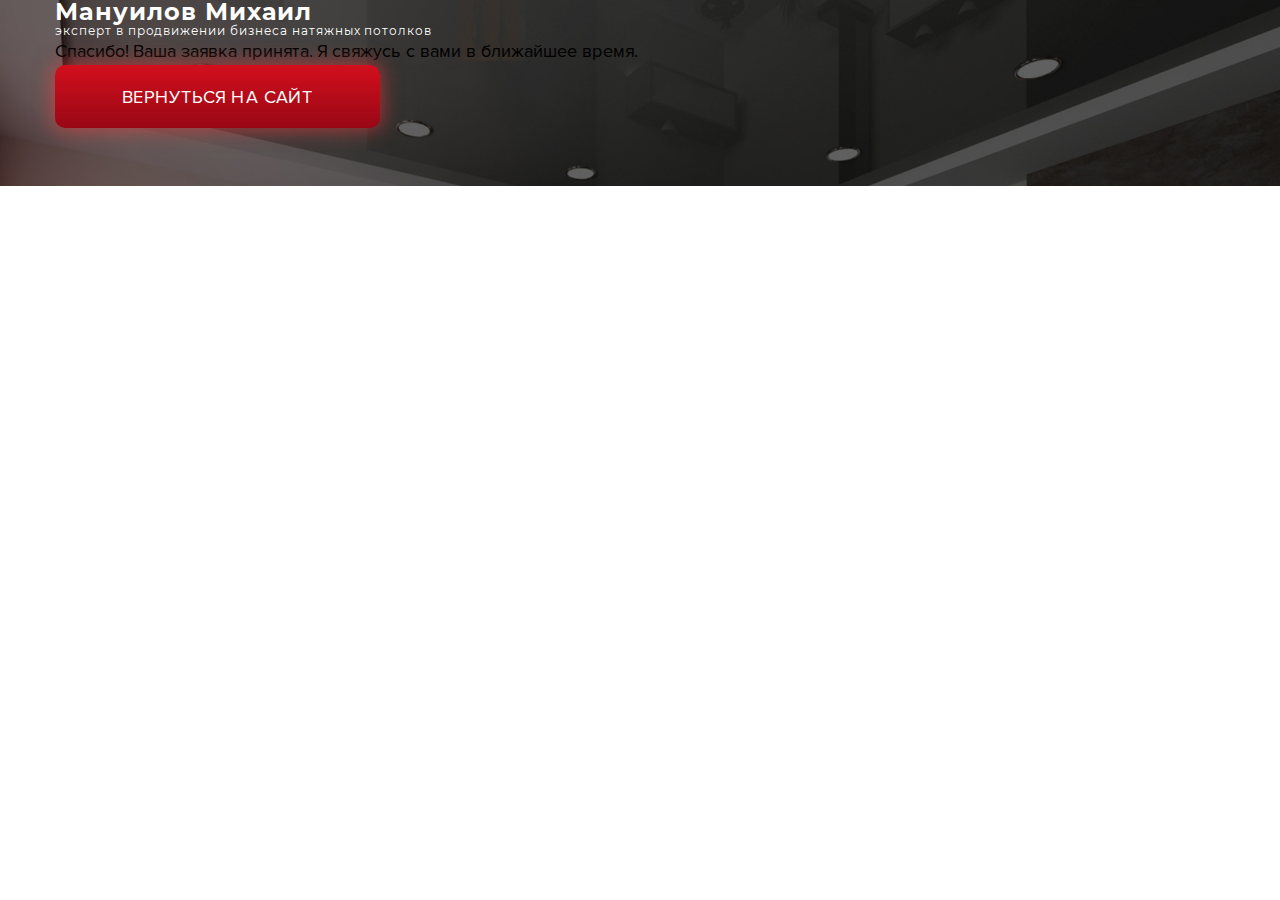
<file: thanks.html>
<!DOCTYPE html>
<html lang="en">

<head>
	<meta charset="UTF-8">
	<title>Мануилов Михаил</title>
	<!-- Main CSS -->
	<link rel="stylesheet" href="css/main.css">
</head>

<body>

	<header id="header" class="header">
		<div class="container">
			<div class="row">
				<div class="col-lg-6">
					<div class="logo head_logo">
						<a href="/" class="logo__link">
							Мануилов Михаил
							<span>эксперт в продвижении
								бизнеса натяжных потолков</span>
						</a>
					</div>
					<div class="thanks">
						<p class="thanks__text">
							Спасибо! Ваша заявка принята.
							Я свяжусь с вами в ближайшее время.
						</p>
						<a href="index.html" class="thanks__btn btn">
							<span><i class="fas fa-arrow-left"></i>Вернуться на сайт</span>
						</a>
					</div>
				</div>
			</div>
		</div>
	</header>
</body>

</html>
</file>
<file: css/main.css>
/*LightBox*/
.lb-loader,.lightbox{text-align:center;line-height:0}.lb-dataContainer:after,.lb-outerContainer:after{content:"";clear:both}html.lb-disable-scrolling{overflow:hidden;position:fixed;height:100vh;width:100vw}.lightboxOverlay{position:absolute;top:0;left:0;z-index:9999;background-color:#000;filter:alpha(Opacity=80);opacity:.8;display:none}.lightbox{position:absolute;left:0;width:100%;z-index:10000;font-weight:400}.lightbox .lb-image{display:block;height:auto;max-width:inherit;max-height:none;border-radius:3px;border:4px solid #fff}.lightbox a img{border:none}.lb-outerContainer{position:relative;width:250px;height:250px;margin:0 auto;border-radius:4px;background-color:#fff}.lb-loader,.lb-nav{position:absolute;left:0}.lb-outerContainer:after{display:table}.lb-loader{top:43%;height:25%;width:100%}.lb-cancel{display:block;width:32px;height:32px;margin:0 auto;background:url(../img/loading.gif) no-repeat}.lb-nav{top:0;height:100%;width:100%;z-index:10}.lb-container>.nav{left:0}.lb-nav a{outline:0;background-image:url([data-uri])}.lb-next,.lb-prev{height:100%;cursor:pointer;display:block}.lb-nav a.lb-prev{width:34%;left:0;float:left;background:url(../img/prev.png) left 48% no-repeat;filter:alpha(Opacity=0);opacity:0;-webkit-transition:opacity .6s;-o-transition:opacity .6s;transition:opacity .6s}.lb-nav a.lb-prev:hover{filter:alpha(Opacity=100);opacity:1}.lb-nav a.lb-next{width:64%;right:0;float:right;background:url(../img/next.png) right 48% no-repeat;filter:alpha(Opacity=0);opacity:0;-webkit-transition:opacity .6s;-o-transition:opacity .6s;transition:opacity .6s}.lb-nav a.lb-next:hover{filter:alpha(Opacity=100);opacity:1}.lb-dataContainer{margin:0 auto;padding-top:5px;width:100%;border-bottom-left-radius:4px;border-bottom-right-radius:4px}.lb-dataContainer:after{display:table}.lb-data{padding:0 4px;color:#ccc}.lb-data .lb-details{width:85%;float:left;text-align:left;line-height:1.1em}.lb-data .lb-caption{font-size:13px;font-weight:700;line-height:1em}.lb-data .lb-caption a{color:#4ae}.lb-data .lb-number{display:block;clear:left;padding-bottom:1em;font-size:12px;color:#999}.lb-data .lb-close{display:block;float:right;width:30px;height:30px;background:url(../img/close.png) top right no-repeat;text-align:right;outline:0;filter:alpha(Opacity=70);opacity:.7;-webkit-transition:opacity .2s;-o-transition:opacity .2s;transition:opacity .2s}.lb-data .lb-close:hover{cursor:pointer;filter:alpha(Opacity=100);opacity:1}

/*Animation*/
[data-aos][data-aos][data-aos-duration="50"],body[data-aos-duration="50"] [data-aos]{-webkit-transition-duration:50ms;-o-transition-duration:50ms;transition-duration:50ms}[data-aos][data-aos][data-aos-delay="50"],body[data-aos-delay="50"] [data-aos]{-webkit-transition-delay:0;-o-transition-delay:0;transition-delay:0}[data-aos][data-aos][data-aos-delay="50"].aos-animate,body[data-aos-delay="50"] [data-aos].aos-animate{-webkit-transition-delay:50ms;-o-transition-delay:50ms;transition-delay:50ms}[data-aos][data-aos][data-aos-duration="100"],body[data-aos-duration="100"] [data-aos]{-webkit-transition-duration:.1s;-o-transition-duration:.1s;transition-duration:.1s}[data-aos][data-aos][data-aos-delay="100"],body[data-aos-delay="100"] [data-aos]{-webkit-transition-delay:0;-o-transition-delay:0;transition-delay:0}[data-aos][data-aos][data-aos-delay="100"].aos-animate,body[data-aos-delay="100"] [data-aos].aos-animate{-webkit-transition-delay:.1s;-o-transition-delay:.1s;transition-delay:.1s}[data-aos][data-aos][data-aos-duration="150"],body[data-aos-duration="150"] [data-aos]{-webkit-transition-duration:.15s;-o-transition-duration:.15s;transition-duration:.15s}[data-aos][data-aos][data-aos-delay="150"],body[data-aos-delay="150"] [data-aos]{-webkit-transition-delay:0;-o-transition-delay:0;transition-delay:0}[data-aos][data-aos][data-aos-delay="150"].aos-animate,body[data-aos-delay="150"] [data-aos].aos-animate{-webkit-transition-delay:.15s;-o-transition-delay:.15s;transition-delay:.15s}[data-aos][data-aos][data-aos-duration="200"],body[data-aos-duration="200"] [data-aos]{-webkit-transition-duration:.2s;-o-transition-duration:.2s;transition-duration:.2s}[data-aos][data-aos][data-aos-delay="200"],body[data-aos-delay="200"] [data-aos]{-webkit-transition-delay:0;-o-transition-delay:0;transition-delay:0}[data-aos][data-aos][data-aos-delay="200"].aos-animate,body[data-aos-delay="200"] [data-aos].aos-animate{-webkit-transition-delay:.2s;-o-transition-delay:.2s;transition-delay:.2s}[data-aos][data-aos][data-aos-duration="250"],body[data-aos-duration="250"] [data-aos]{-webkit-transition-duration:.25s;-o-transition-duration:.25s;transition-duration:.25s}[data-aos][data-aos][data-aos-delay="250"],body[data-aos-delay="250"] [data-aos]{-webkit-transition-delay:0;-o-transition-delay:0;transition-delay:0}[data-aos][data-aos][data-aos-delay="250"].aos-animate,body[data-aos-delay="250"] [data-aos].aos-animate{-webkit-transition-delay:.25s;-o-transition-delay:.25s;transition-delay:.25s}[data-aos][data-aos][data-aos-duration="300"],body[data-aos-duration="300"] [data-aos]{-webkit-transition-duration:.3s;-o-transition-duration:.3s;transition-duration:.3s}[data-aos][data-aos][data-aos-delay="300"],body[data-aos-delay="300"] [data-aos]{-webkit-transition-delay:0;-o-transition-delay:0;transition-delay:0}[data-aos][data-aos][data-aos-delay="300"].aos-animate,body[data-aos-delay="300"] [data-aos].aos-animate{-webkit-transition-delay:.3s;-o-transition-delay:.3s;transition-delay:.3s}[data-aos][data-aos][data-aos-duration="350"],body[data-aos-duration="350"] [data-aos]{-webkit-transition-duration:.35s;-o-transition-duration:.35s;transition-duration:.35s}[data-aos][data-aos][data-aos-delay="350"],body[data-aos-delay="350"] [data-aos]{-webkit-transition-delay:0;-o-transition-delay:0;transition-delay:0}[data-aos][data-aos][data-aos-delay="350"].aos-animate,body[data-aos-delay="350"] [data-aos].aos-animate{-webkit-transition-delay:.35s;-o-transition-delay:.35s;transition-delay:.35s}[data-aos][data-aos][data-aos-duration="400"],body[data-aos-duration="400"] [data-aos]{-webkit-transition-duration:.4s;-o-transition-duration:.4s;transition-duration:.4s}[data-aos][data-aos][data-aos-delay="400"],body[data-aos-delay="400"] [data-aos]{-webkit-transition-delay:0;-o-transition-delay:0;transition-delay:0}[data-aos][data-aos][data-aos-delay="400"].aos-animate,body[data-aos-delay="400"] [data-aos].aos-animate{-webkit-transition-delay:.4s;-o-transition-delay:.4s;transition-delay:.4s}[data-aos][data-aos][data-aos-duration="450"],body[data-aos-duration="450"] [data-aos]{-webkit-transition-duration:.45s;-o-transition-duration:.45s;transition-duration:.45s}[data-aos][data-aos][data-aos-delay="450"],body[data-aos-delay="450"] [data-aos]{-webkit-transition-delay:0;-o-transition-delay:0;transition-delay:0}[data-aos][data-aos][data-aos-delay="450"].aos-animate,body[data-aos-delay="450"] [data-aos].aos-animate{-webkit-transition-delay:.45s;-o-transition-delay:.45s;transition-delay:.45s}[data-aos][data-aos][data-aos-duration="500"],body[data-aos-duration="500"] [data-aos]{-webkit-transition-duration:.5s;-o-transition-duration:.5s;transition-duration:.5s}[data-aos][data-aos][data-aos-delay="500"],body[data-aos-delay="500"] [data-aos]{-webkit-transition-delay:0;-o-transition-delay:0;transition-delay:0}[data-aos][data-aos][data-aos-delay="500"].aos-animate,body[data-aos-delay="500"] [data-aos].aos-animate{-webkit-transition-delay:.5s;-o-transition-delay:.5s;transition-delay:.5s}[data-aos][data-aos][data-aos-duration="550"],body[data-aos-duration="550"] [data-aos]{-webkit-transition-duration:.55s;-o-transition-duration:.55s;transition-duration:.55s}[data-aos][data-aos][data-aos-delay="550"],body[data-aos-delay="550"] [data-aos]{-webkit-transition-delay:0;-o-transition-delay:0;transition-delay:0}[data-aos][data-aos][data-aos-delay="550"].aos-animate,body[data-aos-delay="550"] [data-aos].aos-animate{-webkit-transition-delay:.55s;-o-transition-delay:.55s;transition-delay:.55s}[data-aos][data-aos][data-aos-duration="600"],body[data-aos-duration="600"] [data-aos]{-webkit-transition-duration:.6s;-o-transition-duration:.6s;transition-duration:.6s}[data-aos][data-aos][data-aos-delay="600"],body[data-aos-delay="600"] [data-aos]{-webkit-transition-delay:0;-o-transition-delay:0;transition-delay:0}[data-aos][data-aos][data-aos-delay="600"].aos-animate,body[data-aos-delay="600"] [data-aos].aos-animate{-webkit-transition-delay:.6s;-o-transition-delay:.6s;transition-delay:.6s}[data-aos][data-aos][data-aos-duration="650"],body[data-aos-duration="650"] [data-aos]{-webkit-transition-duration:.65s;-o-transition-duration:.65s;transition-duration:.65s}[data-aos][data-aos][data-aos-delay="650"],body[data-aos-delay="650"] [data-aos]{-webkit-transition-delay:0;-o-transition-delay:0;transition-delay:0}[data-aos][data-aos][data-aos-delay="650"].aos-animate,body[data-aos-delay="650"] [data-aos].aos-animate{-webkit-transition-delay:.65s;-o-transition-delay:.65s;transition-delay:.65s}[data-aos][data-aos][data-aos-duration="700"],body[data-aos-duration="700"] [data-aos]{-webkit-transition-duration:.7s;-o-transition-duration:.7s;transition-duration:.7s}[data-aos][data-aos][data-aos-delay="700"],body[data-aos-delay="700"] [data-aos]{-webkit-transition-delay:0;-o-transition-delay:0;transition-delay:0}[data-aos][data-aos][data-aos-delay="700"].aos-animate,body[data-aos-delay="700"] [data-aos].aos-animate{-webkit-transition-delay:.7s;-o-transition-delay:.7s;transition-delay:.7s}[data-aos][data-aos][data-aos-duration="750"],body[data-aos-duration="750"] [data-aos]{-webkit-transition-duration:.75s;-o-transition-duration:.75s;transition-duration:.75s}[data-aos][data-aos][data-aos-delay="750"],body[data-aos-delay="750"] [data-aos]{-webkit-transition-delay:0;-o-transition-delay:0;transition-delay:0}[data-aos][data-aos][data-aos-delay="750"].aos-animate,body[data-aos-delay="750"] [data-aos].aos-animate{-webkit-transition-delay:.75s;-o-transition-delay:.75s;transition-delay:.75s}[data-aos][data-aos][data-aos-duration="800"],body[data-aos-duration="800"] [data-aos]{-webkit-transition-duration:.8s;-o-transition-duration:.8s;transition-duration:.8s}[data-aos][data-aos][data-aos-delay="800"],body[data-aos-delay="800"] [data-aos]{-webkit-transition-delay:0;-o-transition-delay:0;transition-delay:0}[data-aos][data-aos][data-aos-delay="800"].aos-animate,body[data-aos-delay="800"] [data-aos].aos-animate{-webkit-transition-delay:.8s;-o-transition-delay:.8s;transition-delay:.8s}[data-aos][data-aos][data-aos-duration="850"],body[data-aos-duration="850"] [data-aos]{-webkit-transition-duration:.85s;-o-transition-duration:.85s;transition-duration:.85s}[data-aos][data-aos][data-aos-delay="850"],body[data-aos-delay="850"] [data-aos]{-webkit-transition-delay:0;-o-transition-delay:0;transition-delay:0}[data-aos][data-aos][data-aos-delay="850"].aos-animate,body[data-aos-delay="850"] [data-aos].aos-animate{-webkit-transition-delay:.85s;-o-transition-delay:.85s;transition-delay:.85s}[data-aos][data-aos][data-aos-duration="900"],body[data-aos-duration="900"] [data-aos]{-webkit-transition-duration:.9s;-o-transition-duration:.9s;transition-duration:.9s}[data-aos][data-aos][data-aos-delay="900"],body[data-aos-delay="900"] [data-aos]{-webkit-transition-delay:0;-o-transition-delay:0;transition-delay:0}[data-aos][data-aos][data-aos-delay="900"].aos-animate,body[data-aos-delay="900"] [data-aos].aos-animate{-webkit-transition-delay:.9s;-o-transition-delay:.9s;transition-delay:.9s}[data-aos][data-aos][data-aos-duration="950"],body[data-aos-duration="950"] [data-aos]{-webkit-transition-duration:.95s;-o-transition-duration:.95s;transition-duration:.95s}[data-aos][data-aos][data-aos-delay="950"],body[data-aos-delay="950"] [data-aos]{-webkit-transition-delay:0;-o-transition-delay:0;transition-delay:0}[data-aos][data-aos][data-aos-delay="950"].aos-animate,body[data-aos-delay="950"] [data-aos].aos-animate{-webkit-transition-delay:.95s;-o-transition-delay:.95s;transition-delay:.95s}[data-aos][data-aos][data-aos-duration="1000"],body[data-aos-duration="1000"] [data-aos]{-webkit-transition-duration:1s;-o-transition-duration:1s;transition-duration:1s}[data-aos][data-aos][data-aos-delay="1000"],body[data-aos-delay="1000"] [data-aos]{-webkit-transition-delay:0;-o-transition-delay:0;transition-delay:0}[data-aos][data-aos][data-aos-delay="1000"].aos-animate,body[data-aos-delay="1000"] [data-aos].aos-animate{-webkit-transition-delay:1s;-o-transition-delay:1s;transition-delay:1s}[data-aos][data-aos][data-aos-duration="1050"],body[data-aos-duration="1050"] [data-aos]{-webkit-transition-duration:1.05s;-o-transition-duration:1.05s;transition-duration:1.05s}[data-aos][data-aos][data-aos-delay="1050"],body[data-aos-delay="1050"] [data-aos]{-webkit-transition-delay:0;-o-transition-delay:0;transition-delay:0}[data-aos][data-aos][data-aos-delay="1050"].aos-animate,body[data-aos-delay="1050"] [data-aos].aos-animate{-webkit-transition-delay:1.05s;-o-transition-delay:1.05s;transition-delay:1.05s}[data-aos][data-aos][data-aos-duration="1100"],body[data-aos-duration="1100"] [data-aos]{-webkit-transition-duration:1.1s;-o-transition-duration:1.1s;transition-duration:1.1s}[data-aos][data-aos][data-aos-delay="1100"],body[data-aos-delay="1100"] [data-aos]{-webkit-transition-delay:0;-o-transition-delay:0;transition-delay:0}[data-aos][data-aos][data-aos-delay="1100"].aos-animate,body[data-aos-delay="1100"] [data-aos].aos-animate{-webkit-transition-delay:1.1s;-o-transition-delay:1.1s;transition-delay:1.1s}[data-aos][data-aos][data-aos-duration="1150"],body[data-aos-duration="1150"] [data-aos]{-webkit-transition-duration:1.15s;-o-transition-duration:1.15s;transition-duration:1.15s}[data-aos][data-aos][data-aos-delay="1150"],body[data-aos-delay="1150"] [data-aos]{-webkit-transition-delay:0;-o-transition-delay:0;transition-delay:0}[data-aos][data-aos][data-aos-delay="1150"].aos-animate,body[data-aos-delay="1150"] [data-aos].aos-animate{-webkit-transition-delay:1.15s;-o-transition-delay:1.15s;transition-delay:1.15s}[data-aos][data-aos][data-aos-duration="1200"],body[data-aos-duration="1200"] [data-aos]{-webkit-transition-duration:1.2s;-o-transition-duration:1.2s;transition-duration:1.2s}[data-aos][data-aos][data-aos-delay="1200"],body[data-aos-delay="1200"] [data-aos]{-webkit-transition-delay:0;-o-transition-delay:0;transition-delay:0}[data-aos][data-aos][data-aos-delay="1200"].aos-animate,body[data-aos-delay="1200"] [data-aos].aos-animate{-webkit-transition-delay:1.2s;-o-transition-delay:1.2s;transition-delay:1.2s}[data-aos][data-aos][data-aos-duration="1250"],body[data-aos-duration="1250"] [data-aos]{-webkit-transition-duration:1.25s;-o-transition-duration:1.25s;transition-duration:1.25s}[data-aos][data-aos][data-aos-delay="1250"],body[data-aos-delay="1250"] [data-aos]{-webkit-transition-delay:0;-o-transition-delay:0;transition-delay:0}[data-aos][data-aos][data-aos-delay="1250"].aos-animate,body[data-aos-delay="1250"] [data-aos].aos-animate{-webkit-transition-delay:1.25s;-o-transition-delay:1.25s;transition-delay:1.25s}[data-aos][data-aos][data-aos-duration="1300"],body[data-aos-duration="1300"] [data-aos]{-webkit-transition-duration:1.3s;-o-transition-duration:1.3s;transition-duration:1.3s}[data-aos][data-aos][data-aos-delay="1300"],body[data-aos-delay="1300"] [data-aos]{-webkit-transition-delay:0;-o-transition-delay:0;transition-delay:0}[data-aos][data-aos][data-aos-delay="1300"].aos-animate,body[data-aos-delay="1300"] [data-aos].aos-animate{-webkit-transition-delay:1.3s;-o-transition-delay:1.3s;transition-delay:1.3s}[data-aos][data-aos][data-aos-duration="1350"],body[data-aos-duration="1350"] [data-aos]{-webkit-transition-duration:1.35s;-o-transition-duration:1.35s;transition-duration:1.35s}[data-aos][data-aos][data-aos-delay="1350"],body[data-aos-delay="1350"] [data-aos]{-webkit-transition-delay:0;-o-transition-delay:0;transition-delay:0}[data-aos][data-aos][data-aos-delay="1350"].aos-animate,body[data-aos-delay="1350"] [data-aos].aos-animate{-webkit-transition-delay:1.35s;-o-transition-delay:1.35s;transition-delay:1.35s}[data-aos][data-aos][data-aos-duration="1400"],body[data-aos-duration="1400"] [data-aos]{-webkit-transition-duration:1.4s;-o-transition-duration:1.4s;transition-duration:1.4s}[data-aos][data-aos][data-aos-delay="1400"],body[data-aos-delay="1400"] [data-aos]{-webkit-transition-delay:0;-o-transition-delay:0;transition-delay:0}[data-aos][data-aos][data-aos-delay="1400"].aos-animate,body[data-aos-delay="1400"] [data-aos].aos-animate{-webkit-transition-delay:1.4s;-o-transition-delay:1.4s;transition-delay:1.4s}[data-aos][data-aos][data-aos-duration="1450"],body[data-aos-duration="1450"] [data-aos]{-webkit-transition-duration:1.45s;-o-transition-duration:1.45s;transition-duration:1.45s}[data-aos][data-aos][data-aos-delay="1450"],body[data-aos-delay="1450"] [data-aos]{-webkit-transition-delay:0;-o-transition-delay:0;transition-delay:0}[data-aos][data-aos][data-aos-delay="1450"].aos-animate,body[data-aos-delay="1450"] [data-aos].aos-animate{-webkit-transition-delay:1.45s;-o-transition-delay:1.45s;transition-delay:1.45s}[data-aos][data-aos][data-aos-duration="1500"],body[data-aos-duration="1500"] [data-aos]{-webkit-transition-duration:1.5s;-o-transition-duration:1.5s;transition-duration:1.5s}[data-aos][data-aos][data-aos-delay="1500"],body[data-aos-delay="1500"] [data-aos]{-webkit-transition-delay:0;-o-transition-delay:0;transition-delay:0}[data-aos][data-aos][data-aos-delay="1500"].aos-animate,body[data-aos-delay="1500"] [data-aos].aos-animate{-webkit-transition-delay:1.5s;-o-transition-delay:1.5s;transition-delay:1.5s}[data-aos][data-aos][data-aos-duration="1550"],body[data-aos-duration="1550"] [data-aos]{-webkit-transition-duration:1.55s;-o-transition-duration:1.55s;transition-duration:1.55s}[data-aos][data-aos][data-aos-delay="1550"],body[data-aos-delay="1550"] [data-aos]{-webkit-transition-delay:0;-o-transition-delay:0;transition-delay:0}[data-aos][data-aos][data-aos-delay="1550"].aos-animate,body[data-aos-delay="1550"] [data-aos].aos-animate{-webkit-transition-delay:1.55s;-o-transition-delay:1.55s;transition-delay:1.55s}[data-aos][data-aos][data-aos-duration="1600"],body[data-aos-duration="1600"] [data-aos]{-webkit-transition-duration:1.6s;-o-transition-duration:1.6s;transition-duration:1.6s}[data-aos][data-aos][data-aos-delay="1600"],body[data-aos-delay="1600"] [data-aos]{-webkit-transition-delay:0;-o-transition-delay:0;transition-delay:0}[data-aos][data-aos][data-aos-delay="1600"].aos-animate,body[data-aos-delay="1600"] [data-aos].aos-animate{-webkit-transition-delay:1.6s;-o-transition-delay:1.6s;transition-delay:1.6s}[data-aos][data-aos][data-aos-duration="1650"],body[data-aos-duration="1650"] [data-aos]{-webkit-transition-duration:1.65s;-o-transition-duration:1.65s;transition-duration:1.65s}[data-aos][data-aos][data-aos-delay="1650"],body[data-aos-delay="1650"] [data-aos]{-webkit-transition-delay:0;-o-transition-delay:0;transition-delay:0}[data-aos][data-aos][data-aos-delay="1650"].aos-animate,body[data-aos-delay="1650"] [data-aos].aos-animate{-webkit-transition-delay:1.65s;-o-transition-delay:1.65s;transition-delay:1.65s}[data-aos][data-aos][data-aos-duration="1700"],body[data-aos-duration="1700"] [data-aos]{-webkit-transition-duration:1.7s;-o-transition-duration:1.7s;transition-duration:1.7s}[data-aos][data-aos][data-aos-delay="1700"],body[data-aos-delay="1700"] [data-aos]{-webkit-transition-delay:0;-o-transition-delay:0;transition-delay:0}[data-aos][data-aos][data-aos-delay="1700"].aos-animate,body[data-aos-delay="1700"] [data-aos].aos-animate{-webkit-transition-delay:1.7s;-o-transition-delay:1.7s;transition-delay:1.7s}[data-aos][data-aos][data-aos-duration="1750"],body[data-aos-duration="1750"] [data-aos]{-webkit-transition-duration:1.75s;-o-transition-duration:1.75s;transition-duration:1.75s}[data-aos][data-aos][data-aos-delay="1750"],body[data-aos-delay="1750"] [data-aos]{-webkit-transition-delay:0;-o-transition-delay:0;transition-delay:0}[data-aos][data-aos][data-aos-delay="1750"].aos-animate,body[data-aos-delay="1750"] [data-aos].aos-animate{-webkit-transition-delay:1.75s;-o-transition-delay:1.75s;transition-delay:1.75s}[data-aos][data-aos][data-aos-duration="1800"],body[data-aos-duration="1800"] [data-aos]{-webkit-transition-duration:1.8s;-o-transition-duration:1.8s;transition-duration:1.8s}[data-aos][data-aos][data-aos-delay="1800"],body[data-aos-delay="1800"] [data-aos]{-webkit-transition-delay:0;-o-transition-delay:0;transition-delay:0}[data-aos][data-aos][data-aos-delay="1800"].aos-animate,body[data-aos-delay="1800"] [data-aos].aos-animate{-webkit-transition-delay:1.8s;-o-transition-delay:1.8s;transition-delay:1.8s}[data-aos][data-aos][data-aos-duration="1850"],body[data-aos-duration="1850"] [data-aos]{-webkit-transition-duration:1.85s;-o-transition-duration:1.85s;transition-duration:1.85s}[data-aos][data-aos][data-aos-delay="1850"],body[data-aos-delay="1850"] [data-aos]{-webkit-transition-delay:0;-o-transition-delay:0;transition-delay:0}[data-aos][data-aos][data-aos-delay="1850"].aos-animate,body[data-aos-delay="1850"] [data-aos].aos-animate{-webkit-transition-delay:1.85s;-o-transition-delay:1.85s;transition-delay:1.85s}[data-aos][data-aos][data-aos-duration="1900"],body[data-aos-duration="1900"] [data-aos]{-webkit-transition-duration:1.9s;-o-transition-duration:1.9s;transition-duration:1.9s}[data-aos][data-aos][data-aos-delay="1900"],body[data-aos-delay="1900"] [data-aos]{-webkit-transition-delay:0;-o-transition-delay:0;transition-delay:0}[data-aos][data-aos][data-aos-delay="1900"].aos-animate,body[data-aos-delay="1900"] [data-aos].aos-animate{-webkit-transition-delay:1.9s;-o-transition-delay:1.9s;transition-delay:1.9s}[data-aos][data-aos][data-aos-duration="1950"],body[data-aos-duration="1950"] [data-aos]{-webkit-transition-duration:1.95s;-o-transition-duration:1.95s;transition-duration:1.95s}[data-aos][data-aos][data-aos-delay="1950"],body[data-aos-delay="1950"] [data-aos]{-webkit-transition-delay:0;-o-transition-delay:0;transition-delay:0}[data-aos][data-aos][data-aos-delay="1950"].aos-animate,body[data-aos-delay="1950"] [data-aos].aos-animate{-webkit-transition-delay:1.95s;-o-transition-delay:1.95s;transition-delay:1.95s}[data-aos][data-aos][data-aos-duration="2000"],body[data-aos-duration="2000"] [data-aos]{-webkit-transition-duration:2s;-o-transition-duration:2s;transition-duration:2s}[data-aos][data-aos][data-aos-delay="2000"],body[data-aos-delay="2000"] [data-aos]{-webkit-transition-delay:0;-o-transition-delay:0;transition-delay:0}[data-aos][data-aos][data-aos-delay="2000"].aos-animate,body[data-aos-delay="2000"] [data-aos].aos-animate{-webkit-transition-delay:2s;-o-transition-delay:2s;transition-delay:2s}[data-aos][data-aos][data-aos-duration="2050"],body[data-aos-duration="2050"] [data-aos]{-webkit-transition-duration:2.05s;-o-transition-duration:2.05s;transition-duration:2.05s}[data-aos][data-aos][data-aos-delay="2050"],body[data-aos-delay="2050"] [data-aos]{-webkit-transition-delay:0;-o-transition-delay:0;transition-delay:0}[data-aos][data-aos][data-aos-delay="2050"].aos-animate,body[data-aos-delay="2050"] [data-aos].aos-animate{-webkit-transition-delay:2.05s;-o-transition-delay:2.05s;transition-delay:2.05s}[data-aos][data-aos][data-aos-duration="2100"],body[data-aos-duration="2100"] [data-aos]{-webkit-transition-duration:2.1s;-o-transition-duration:2.1s;transition-duration:2.1s}[data-aos][data-aos][data-aos-delay="2100"],body[data-aos-delay="2100"] [data-aos]{-webkit-transition-delay:0;-o-transition-delay:0;transition-delay:0}[data-aos][data-aos][data-aos-delay="2100"].aos-animate,body[data-aos-delay="2100"] [data-aos].aos-animate{-webkit-transition-delay:2.1s;-o-transition-delay:2.1s;transition-delay:2.1s}[data-aos][data-aos][data-aos-duration="2150"],body[data-aos-duration="2150"] [data-aos]{-webkit-transition-duration:2.15s;-o-transition-duration:2.15s;transition-duration:2.15s}[data-aos][data-aos][data-aos-delay="2150"],body[data-aos-delay="2150"] [data-aos]{-webkit-transition-delay:0;-o-transition-delay:0;transition-delay:0}[data-aos][data-aos][data-aos-delay="2150"].aos-animate,body[data-aos-delay="2150"] [data-aos].aos-animate{-webkit-transition-delay:2.15s;-o-transition-delay:2.15s;transition-delay:2.15s}[data-aos][data-aos][data-aos-duration="2200"],body[data-aos-duration="2200"] [data-aos]{-webkit-transition-duration:2.2s;-o-transition-duration:2.2s;transition-duration:2.2s}[data-aos][data-aos][data-aos-delay="2200"],body[data-aos-delay="2200"] [data-aos]{-webkit-transition-delay:0;-o-transition-delay:0;transition-delay:0}[data-aos][data-aos][data-aos-delay="2200"].aos-animate,body[data-aos-delay="2200"] [data-aos].aos-animate{-webkit-transition-delay:2.2s;-o-transition-delay:2.2s;transition-delay:2.2s}[data-aos][data-aos][data-aos-duration="2250"],body[data-aos-duration="2250"] [data-aos]{-webkit-transition-duration:2.25s;-o-transition-duration:2.25s;transition-duration:2.25s}[data-aos][data-aos][data-aos-delay="2250"],body[data-aos-delay="2250"] [data-aos]{-webkit-transition-delay:0;-o-transition-delay:0;transition-delay:0}[data-aos][data-aos][data-aos-delay="2250"].aos-animate,body[data-aos-delay="2250"] [data-aos].aos-animate{-webkit-transition-delay:2.25s;-o-transition-delay:2.25s;transition-delay:2.25s}[data-aos][data-aos][data-aos-duration="2300"],body[data-aos-duration="2300"] [data-aos]{-webkit-transition-duration:2.3s;-o-transition-duration:2.3s;transition-duration:2.3s}[data-aos][data-aos][data-aos-delay="2300"],body[data-aos-delay="2300"] [data-aos]{-webkit-transition-delay:0;-o-transition-delay:0;transition-delay:0}[data-aos][data-aos][data-aos-delay="2300"].aos-animate,body[data-aos-delay="2300"] [data-aos].aos-animate{-webkit-transition-delay:2.3s;-o-transition-delay:2.3s;transition-delay:2.3s}[data-aos][data-aos][data-aos-duration="2350"],body[data-aos-duration="2350"] [data-aos]{-webkit-transition-duration:2.35s;-o-transition-duration:2.35s;transition-duration:2.35s}[data-aos][data-aos][data-aos-delay="2350"],body[data-aos-delay="2350"] [data-aos]{-webkit-transition-delay:0;-o-transition-delay:0;transition-delay:0}[data-aos][data-aos][data-aos-delay="2350"].aos-animate,body[data-aos-delay="2350"] [data-aos].aos-animate{-webkit-transition-delay:2.35s;-o-transition-delay:2.35s;transition-delay:2.35s}[data-aos][data-aos][data-aos-duration="2400"],body[data-aos-duration="2400"] [data-aos]{-webkit-transition-duration:2.4s;-o-transition-duration:2.4s;transition-duration:2.4s}[data-aos][data-aos][data-aos-delay="2400"],body[data-aos-delay="2400"] [data-aos]{-webkit-transition-delay:0;-o-transition-delay:0;transition-delay:0}[data-aos][data-aos][data-aos-delay="2400"].aos-animate,body[data-aos-delay="2400"] [data-aos].aos-animate{-webkit-transition-delay:2.4s;-o-transition-delay:2.4s;transition-delay:2.4s}[data-aos][data-aos][data-aos-duration="2450"],body[data-aos-duration="2450"] [data-aos]{-webkit-transition-duration:2.45s;-o-transition-duration:2.45s;transition-duration:2.45s}[data-aos][data-aos][data-aos-delay="2450"],body[data-aos-delay="2450"] [data-aos]{-webkit-transition-delay:0;-o-transition-delay:0;transition-delay:0}[data-aos][data-aos][data-aos-delay="2450"].aos-animate,body[data-aos-delay="2450"] [data-aos].aos-animate{-webkit-transition-delay:2.45s;-o-transition-delay:2.45s;transition-delay:2.45s}[data-aos][data-aos][data-aos-duration="2500"],body[data-aos-duration="2500"] [data-aos]{-webkit-transition-duration:2.5s;-o-transition-duration:2.5s;transition-duration:2.5s}[data-aos][data-aos][data-aos-delay="2500"],body[data-aos-delay="2500"] [data-aos]{-webkit-transition-delay:0;-o-transition-delay:0;transition-delay:0}[data-aos][data-aos][data-aos-delay="2500"].aos-animate,body[data-aos-delay="2500"] [data-aos].aos-animate{-webkit-transition-delay:2.5s;-o-transition-delay:2.5s;transition-delay:2.5s}[data-aos][data-aos][data-aos-duration="2550"],body[data-aos-duration="2550"] [data-aos]{-webkit-transition-duration:2.55s;-o-transition-duration:2.55s;transition-duration:2.55s}[data-aos][data-aos][data-aos-delay="2550"],body[data-aos-delay="2550"] [data-aos]{-webkit-transition-delay:0;-o-transition-delay:0;transition-delay:0}[data-aos][data-aos][data-aos-delay="2550"].aos-animate,body[data-aos-delay="2550"] [data-aos].aos-animate{-webkit-transition-delay:2.55s;-o-transition-delay:2.55s;transition-delay:2.55s}[data-aos][data-aos][data-aos-duration="2600"],body[data-aos-duration="2600"] [data-aos]{-webkit-transition-duration:2.6s;-o-transition-duration:2.6s;transition-duration:2.6s}[data-aos][data-aos][data-aos-delay="2600"],body[data-aos-delay="2600"] [data-aos]{-webkit-transition-delay:0;-o-transition-delay:0;transition-delay:0}[data-aos][data-aos][data-aos-delay="2600"].aos-animate,body[data-aos-delay="2600"] [data-aos].aos-animate{-webkit-transition-delay:2.6s;-o-transition-delay:2.6s;transition-delay:2.6s}[data-aos][data-aos][data-aos-duration="2650"],body[data-aos-duration="2650"] [data-aos]{-webkit-transition-duration:2.65s;-o-transition-duration:2.65s;transition-duration:2.65s}[data-aos][data-aos][data-aos-delay="2650"],body[data-aos-delay="2650"] [data-aos]{-webkit-transition-delay:0;-o-transition-delay:0;transition-delay:0}[data-aos][data-aos][data-aos-delay="2650"].aos-animate,body[data-aos-delay="2650"] [data-aos].aos-animate{-webkit-transition-delay:2.65s;-o-transition-delay:2.65s;transition-delay:2.65s}[data-aos][data-aos][data-aos-duration="2700"],body[data-aos-duration="2700"] [data-aos]{-webkit-transition-duration:2.7s;-o-transition-duration:2.7s;transition-duration:2.7s}[data-aos][data-aos][data-aos-delay="2700"],body[data-aos-delay="2700"] [data-aos]{-webkit-transition-delay:0;-o-transition-delay:0;transition-delay:0}[data-aos][data-aos][data-aos-delay="2700"].aos-animate,body[data-aos-delay="2700"] [data-aos].aos-animate{-webkit-transition-delay:2.7s;-o-transition-delay:2.7s;transition-delay:2.7s}[data-aos][data-aos][data-aos-duration="2750"],body[data-aos-duration="2750"] [data-aos]{-webkit-transition-duration:2.75s;-o-transition-duration:2.75s;transition-duration:2.75s}[data-aos][data-aos][data-aos-delay="2750"],body[data-aos-delay="2750"] [data-aos]{-webkit-transition-delay:0;-o-transition-delay:0;transition-delay:0}[data-aos][data-aos][data-aos-delay="2750"].aos-animate,body[data-aos-delay="2750"] [data-aos].aos-animate{-webkit-transition-delay:2.75s;-o-transition-delay:2.75s;transition-delay:2.75s}[data-aos][data-aos][data-aos-duration="2800"],body[data-aos-duration="2800"] [data-aos]{-webkit-transition-duration:2.8s;-o-transition-duration:2.8s;transition-duration:2.8s}[data-aos][data-aos][data-aos-delay="2800"],body[data-aos-delay="2800"] [data-aos]{-webkit-transition-delay:0;-o-transition-delay:0;transition-delay:0}[data-aos][data-aos][data-aos-delay="2800"].aos-animate,body[data-aos-delay="2800"] [data-aos].aos-animate{-webkit-transition-delay:2.8s;-o-transition-delay:2.8s;transition-delay:2.8s}[data-aos][data-aos][data-aos-duration="2850"],body[data-aos-duration="2850"] [data-aos]{-webkit-transition-duration:2.85s;-o-transition-duration:2.85s;transition-duration:2.85s}[data-aos][data-aos][data-aos-delay="2850"],body[data-aos-delay="2850"] [data-aos]{-webkit-transition-delay:0;-o-transition-delay:0;transition-delay:0}[data-aos][data-aos][data-aos-delay="2850"].aos-animate,body[data-aos-delay="2850"] [data-aos].aos-animate{-webkit-transition-delay:2.85s;-o-transition-delay:2.85s;transition-delay:2.85s}[data-aos][data-aos][data-aos-duration="2900"],body[data-aos-duration="2900"] [data-aos]{-webkit-transition-duration:2.9s;-o-transition-duration:2.9s;transition-duration:2.9s}[data-aos][data-aos][data-aos-delay="2900"],body[data-aos-delay="2900"] [data-aos]{-webkit-transition-delay:0;-o-transition-delay:0;transition-delay:0}[data-aos][data-aos][data-aos-delay="2900"].aos-animate,body[data-aos-delay="2900"] [data-aos].aos-animate{-webkit-transition-delay:2.9s;-o-transition-delay:2.9s;transition-delay:2.9s}[data-aos][data-aos][data-aos-duration="2950"],body[data-aos-duration="2950"] [data-aos]{-webkit-transition-duration:2.95s;-o-transition-duration:2.95s;transition-duration:2.95s}[data-aos][data-aos][data-aos-delay="2950"],body[data-aos-delay="2950"] [data-aos]{-webkit-transition-delay:0;-o-transition-delay:0;transition-delay:0}[data-aos][data-aos][data-aos-delay="2950"].aos-animate,body[data-aos-delay="2950"] [data-aos].aos-animate{-webkit-transition-delay:2.95s;-o-transition-delay:2.95s;transition-delay:2.95s}[data-aos][data-aos][data-aos-duration="3000"],body[data-aos-duration="3000"] [data-aos]{-webkit-transition-duration:3s;-o-transition-duration:3s;transition-duration:3s}[data-aos][data-aos][data-aos-delay="3000"],body[data-aos-delay="3000"] [data-aos]{-webkit-transition-delay:0;-o-transition-delay:0;transition-delay:0}[data-aos][data-aos][data-aos-delay="3000"].aos-animate,body[data-aos-delay="3000"] [data-aos].aos-animate{-webkit-transition-delay:3s;-o-transition-delay:3s;transition-delay:3s}[data-aos][data-aos][data-aos-easing=linear],body[data-aos-easing=linear] [data-aos]{-webkit-transition-timing-function:cubic-bezier(.25,.25,.75,.75);-o-transition-timing-function:cubic-bezier(.25,.25,.75,.75);transition-timing-function:cubic-bezier(.25,.25,.75,.75)}[data-aos][data-aos][data-aos-easing=ease],body[data-aos-easing=ease] [data-aos]{-webkit-transition-timing-function:ease;-o-transition-timing-function:ease;transition-timing-function:ease}[data-aos][data-aos][data-aos-easing=ease-in],body[data-aos-easing=ease-in] [data-aos]{-webkit-transition-timing-function:ease-in;-o-transition-timing-function:ease-in;transition-timing-function:ease-in}[data-aos][data-aos][data-aos-easing=ease-out],body[data-aos-easing=ease-out] [data-aos]{-webkit-transition-timing-function:ease-out;-o-transition-timing-function:ease-out;transition-timing-function:ease-out}[data-aos][data-aos][data-aos-easing=ease-in-out],body[data-aos-easing=ease-in-out] [data-aos]{-webkit-transition-timing-function:ease-in-out;-o-transition-timing-function:ease-in-out;transition-timing-function:ease-in-out}[data-aos][data-aos][data-aos-easing=ease-in-back],body[data-aos-easing=ease-in-back] [data-aos]{-webkit-transition-timing-function:cubic-bezier(.6,-.28,.735,.045);-o-transition-timing-function:cubic-bezier(.6,-.28,.735,.045);transition-timing-function:cubic-bezier(.6,-.28,.735,.045)}[data-aos][data-aos][data-aos-easing=ease-out-back],body[data-aos-easing=ease-out-back] [data-aos]{-webkit-transition-timing-function:cubic-bezier(.175,.885,.32,1.275);-o-transition-timing-function:cubic-bezier(.175,.885,.32,1.275);transition-timing-function:cubic-bezier(.175,.885,.32,1.275)}[data-aos][data-aos][data-aos-easing=ease-in-out-back],body[data-aos-easing=ease-in-out-back] [data-aos]{-webkit-transition-timing-function:cubic-bezier(.68,-.55,.265,1.55);-o-transition-timing-function:cubic-bezier(.68,-.55,.265,1.55);transition-timing-function:cubic-bezier(.68,-.55,.265,1.55)}[data-aos][data-aos][data-aos-easing=ease-in-sine],body[data-aos-easing=ease-in-sine] [data-aos]{-webkit-transition-timing-function:cubic-bezier(.47,0,.745,.715);-o-transition-timing-function:cubic-bezier(.47,0,.745,.715);transition-timing-function:cubic-bezier(.47,0,.745,.715)}[data-aos][data-aos][data-aos-easing=ease-out-sine],body[data-aos-easing=ease-out-sine] [data-aos]{-webkit-transition-timing-function:cubic-bezier(.39,.575,.565,1);-o-transition-timing-function:cubic-bezier(.39,.575,.565,1);transition-timing-function:cubic-bezier(.39,.575,.565,1)}[data-aos][data-aos][data-aos-easing=ease-in-out-sine],body[data-aos-easing=ease-in-out-sine] [data-aos]{-webkit-transition-timing-function:cubic-bezier(.445,.05,.55,.95);-o-transition-timing-function:cubic-bezier(.445,.05,.55,.95);transition-timing-function:cubic-bezier(.445,.05,.55,.95)}[data-aos][data-aos][data-aos-easing=ease-in-quad],body[data-aos-easing=ease-in-quad] [data-aos]{-webkit-transition-timing-function:cubic-bezier(.55,.085,.68,.53);-o-transition-timing-function:cubic-bezier(.55,.085,.68,.53);transition-timing-function:cubic-bezier(.55,.085,.68,.53)}[data-aos][data-aos][data-aos-easing=ease-out-quad],body[data-aos-easing=ease-out-quad] [data-aos]{-webkit-transition-timing-function:cubic-bezier(.25,.46,.45,.94);-o-transition-timing-function:cubic-bezier(.25,.46,.45,.94);transition-timing-function:cubic-bezier(.25,.46,.45,.94)}[data-aos][data-aos][data-aos-easing=ease-in-out-quad],body[data-aos-easing=ease-in-out-quad] [data-aos]{-webkit-transition-timing-function:cubic-bezier(.455,.03,.515,.955);-o-transition-timing-function:cubic-bezier(.455,.03,.515,.955);transition-timing-function:cubic-bezier(.455,.03,.515,.955)}[data-aos][data-aos][data-aos-easing=ease-in-cubic],body[data-aos-easing=ease-in-cubic] [data-aos]{-webkit-transition-timing-function:cubic-bezier(.55,.085,.68,.53);-o-transition-timing-function:cubic-bezier(.55,.085,.68,.53);transition-timing-function:cubic-bezier(.55,.085,.68,.53)}[data-aos][data-aos][data-aos-easing=ease-out-cubic],body[data-aos-easing=ease-out-cubic] [data-aos]{-webkit-transition-timing-function:cubic-bezier(.25,.46,.45,.94);-o-transition-timing-function:cubic-bezier(.25,.46,.45,.94);transition-timing-function:cubic-bezier(.25,.46,.45,.94)}[data-aos][data-aos][data-aos-easing=ease-in-out-cubic],body[data-aos-easing=ease-in-out-cubic] [data-aos]{-webkit-transition-timing-function:cubic-bezier(.455,.03,.515,.955);-o-transition-timing-function:cubic-bezier(.455,.03,.515,.955);transition-timing-function:cubic-bezier(.455,.03,.515,.955)}[data-aos][data-aos][data-aos-easing=ease-in-quart],body[data-aos-easing=ease-in-quart] [data-aos]{-webkit-transition-timing-function:cubic-bezier(.55,.085,.68,.53);-o-transition-timing-function:cubic-bezier(.55,.085,.68,.53);transition-timing-function:cubic-bezier(.55,.085,.68,.53)}[data-aos][data-aos][data-aos-easing=ease-out-quart],body[data-aos-easing=ease-out-quart] [data-aos]{-webkit-transition-timing-function:cubic-bezier(.25,.46,.45,.94);-o-transition-timing-function:cubic-bezier(.25,.46,.45,.94);transition-timing-function:cubic-bezier(.25,.46,.45,.94)}[data-aos][data-aos][data-aos-easing=ease-in-out-quart],body[data-aos-easing=ease-in-out-quart] [data-aos]{-webkit-transition-timing-function:cubic-bezier(.455,.03,.515,.955);-o-transition-timing-function:cubic-bezier(.455,.03,.515,.955);transition-timing-function:cubic-bezier(.455,.03,.515,.955)}[data-aos^=fade][data-aos^=fade]{opacity:0;-webkit-transition-property:opacity,-webkit-transform;transition-property:opacity,-webkit-transform;-o-transition-property:opacity,transform;transition-property:opacity,transform;transition-property:opacity,transform,-webkit-transform}[data-aos^=fade][data-aos^=fade].aos-animate{opacity:1;-webkit-transform:translateZ(0);transform:translateZ(0)}[data-aos=fade-up]{-webkit-transform:translate3d(0,100px,0);transform:translate3d(0,100px,0)}[data-aos=fade-down]{-webkit-transform:translate3d(0,-100px,0);transform:translate3d(0,-100px,0)}[data-aos=fade-right]{-webkit-transform:translate3d(-100px,0,0);transform:translate3d(-100px,0,0)}[data-aos=fade-left]{-webkit-transform:translate3d(100px,0,0);transform:translate3d(100px,0,0)}[data-aos=fade-up-right]{-webkit-transform:translate3d(-100px,100px,0);transform:translate3d(-100px,100px,0)}[data-aos=fade-up-left]{-webkit-transform:translate3d(100px,100px,0);transform:translate3d(100px,100px,0)}[data-aos=fade-down-right]{-webkit-transform:translate3d(-100px,-100px,0);transform:translate3d(-100px,-100px,0)}[data-aos=fade-down-left]{-webkit-transform:translate3d(100px,-100px,0);transform:translate3d(100px,-100px,0)}[data-aos^=zoom][data-aos^=zoom]{opacity:0;-webkit-transition-property:opacity,-webkit-transform;transition-property:opacity,-webkit-transform;-o-transition-property:opacity,transform;transition-property:opacity,transform;transition-property:opacity,transform,-webkit-transform}[data-aos^=zoom][data-aos^=zoom].aos-animate{opacity:1;-webkit-transform:translateZ(0) scale(1);transform:translateZ(0) scale(1)}[data-aos=zoom-in]{-webkit-transform:scale(.6);-ms-transform:scale(.6);transform:scale(.6)}[data-aos=zoom-in-up]{-webkit-transform:translate3d(0,100px,0) scale(.6);transform:translate3d(0,100px,0) scale(.6)}[data-aos=zoom-in-down]{-webkit-transform:translate3d(0,-100px,0) scale(.6);transform:translate3d(0,-100px,0) scale(.6)}[data-aos=zoom-in-right]{-webkit-transform:translate3d(-100px,0,0) scale(.6);transform:translate3d(-100px,0,0) scale(.6)}[data-aos=zoom-in-left]{-webkit-transform:translate3d(100px,0,0) scale(.6);transform:translate3d(100px,0,0) scale(.6)}[data-aos=zoom-out]{-webkit-transform:scale(1.2);-ms-transform:scale(1.2);transform:scale(1.2)}[data-aos=zoom-out-up]{-webkit-transform:translate3d(0,100px,0) scale(1.2);transform:translate3d(0,100px,0) scale(1.2)}[data-aos=zoom-out-down]{-webkit-transform:translate3d(0,-100px,0) scale(1.2);transform:translate3d(0,-100px,0) scale(1.2)}[data-aos=zoom-out-right]{-webkit-transform:translate3d(-100px,0,0) scale(1.2);transform:translate3d(-100px,0,0) scale(1.2)}[data-aos=zoom-out-left]{-webkit-transform:translate3d(100px,0,0) scale(1.2);transform:translate3d(100px,0,0) scale(1.2)}[data-aos^=slide][data-aos^=slide]{-webkit-transition-property:-webkit-transform;transition-property:-webkit-transform;-o-transition-property:transform;transition-property:transform;transition-property:transform, -webkit-transform}[data-aos^=slide][data-aos^=slide].aos-animate{-webkit-transform:translateZ(0);transform:translateZ(0)}[data-aos=slide-up]{-webkit-transform:translate3d(0,100%,0);transform:translate3d(0,100%,0)}[data-aos=slide-down]{-webkit-transform:translate3d(0,-100%,0);transform:translate3d(0,-100%,0)}[data-aos=slide-right]{-webkit-transform:translate3d(-100%,0,0);transform:translate3d(-100%,0,0)}[data-aos=slide-left]{-webkit-transform:translate3d(100%,0,0);transform:translate3d(100%,0,0)}[data-aos^=flip][data-aos^=flip]{-webkit-backface-visibility:hidden;backface-visibility:hidden;-webkit-transition-property:-webkit-transform;transition-property:-webkit-transform;-o-transition-property:transform;transition-property:transform;transition-property:transform, -webkit-transform}[data-aos=flip-left]{-webkit-transform:perspective(2500px) rotateY(-100deg);transform:perspective(2500px) rotateY(-100deg)}[data-aos=flip-left].aos-animate{-webkit-transform:perspective(2500px) rotateY(0);transform:perspective(2500px) rotateY(0)}[data-aos=flip-right]{-webkit-transform:perspective(2500px) rotateY(100deg);transform:perspective(2500px) rotateY(100deg)}[data-aos=flip-right].aos-animate{-webkit-transform:perspective(2500px) rotateY(0);transform:perspective(2500px) rotateY(0)}[data-aos=flip-up]{-webkit-transform:perspective(2500px) rotateX(-100deg);transform:perspective(2500px) rotateX(-100deg)}[data-aos=flip-up].aos-animate{-webkit-transform:perspective(2500px) rotateX(0);transform:perspective(2500px) rotateX(0)}[data-aos=flip-down]{-webkit-transform:perspective(2500px) rotateX(100deg);transform:perspective(2500px) rotateX(100deg)}[data-aos=flip-down].aos-animate{-webkit-transform:perspective(2500px) rotateX(0);transform:perspective(2500px) rotateX(0)}

/*Arcticmodal*/
.arcticmodal-container,.arcticmodal-overlay{position:fixed;left:0;top:0;right:0;bottom:0;z-index:1000}
.arcticmodal-container{overflow:auto;margin:0;padding:0;border:0;border-collapse:collapse}
.arcticmodal-container_i{height:100%;margin:0 auto}
.arcticmodal-container_i2{padding:24px;margin:0;border:0;vertical-align:middle}
.arcticmodal-error{padding:20px;border-radius:10px;background:#000;color:#fff}
.arcticmodal-loading{width:80px;height:80px;border-radius:10px;background:#000 url(loading.gif) no-repeat 50% 50%}

/*Add Fonts*/

@font-face {
    font-family: 'Proxima Nova';
    src: url('../fonts/ProximaNova-Light.eot');
    src: url('../fonts/ProximaNova-Light-1.eot') format('embedded-opentype'),
        url('../fonts/ProximaNova-Light.woff2') format('woff2'),
        url('../fonts/ProximaNova-Light.woff') format('woff'),
        url('../fonts/ProximaNova-Light.ttf') format('truetype');
    font-weight: 300;
    font-style: normal;
    font-display: swap;
}

@font-face {
    font-family: 'Proxima Nova';
    src: url('../fonts/ProximaNova-Regular.eot');
    src: url('../fonts/ProximaNova-Regular-1.eot') format('embedded-opentype'),
        url('../fonts/ProximaNova-Regular.woff2') format('woff2'),
        url('../fonts/ProximaNova-Regular.woff') format('woff'),
        url('../fonts/ProximaNova-Regular.ttf') format('truetype');
    font-weight: normal;
    font-style: normal;
    font-display: swap;
}

@font-face {
    font-family: 'Proxima Nova';
    src: url('../fonts/ProximaNova-Semibold.eot');
    src: url('../fonts/ProximaNova-Semibold-1.eot') format('embedded-opentype'),
        url('../fonts/ProximaNova-Semibold.woff2') format('woff2'),
        url('../fonts/ProximaNova-Semibold.woff') format('woff'),
        url('../fonts/ProximaNova-Semibold.ttf') format('truetype');
    font-weight: 600;
    font-style: normal;
    font-display: swap;
}

@font-face {
    font-family: 'Proxima Nova';
    src: url('../fonts/ProximaNova-Bold.eot');
    src: url('../fonts/ProximaNova-Bold-1.eot') format('embedded-opentype'),
        url('../fonts/ProximaNova-Bold.woff2') format('woff2'),
        url('../fonts/ProximaNova-Bold.woff') format('woff'),
        url('../fonts/ProximaNova-Bold.ttf') format('truetype');
    font-weight: bold;
    font-style: normal;
    font-display: swap;
}

@font-face {
    font-family: 'Montserrat';
    src: url('../fonts/Montserrat-Regular.eot');
    src: url('../fonts/Montserrat-Regular-1.eot') format('embedded-opentype'),
        url('../fonts/Montserrat-Regular.woff2') format('woff2'),
        url('../fonts/Montserrat-Regular.woff') format('woff'),
        url('../fonts/Montserrat-Regular.ttf') format('truetype');
    font-weight: normal;
    font-style: normal;
    font-display: swap;
}

@font-face {
    font-family: 'Montserrat';
    src: url('../fonts/Montserrat-Bold.eot');
    src: url('../fonts/Montserrat-Bold-1.eot') format('embedded-opentype'),
        url('../fonts/Montserrat-Bold.woff2') format('woff2'),
        url('../fonts/Montserrat-Bold.woff') format('woff'),
        url('../fonts/Montserrat-Bold.ttf') format('truetype');
    font-weight: bold;
    font-style: normal;
    font-display: swap;
}

@font-face {
  font-family: 'fontello';
  src: url('../fonts/fontello.eot');
  src: url('../fonts/fontello.eot') format('embedded-opentype'),
       url('../fonts/fontello.woff2') format('woff2'),
       url('../fonts/fontello.woff') format('woff'),
       url('../fonts/fontello.ttf') format('truetype'),
       url('../fonts/fontello.svg') format('svg');
  font-weight: normal;
  font-style: normal;
}
/* Chrome hack: SVG is rendered more smooth in Windozze. 100% magic, uncomment if you need it. */
/* Note, that will break hinting! In other OS-es font will be not as sharp as it could be */
/*
@media screen and (-webkit-min-device-pixel-ratio:0) {
  @font-face {
    font-family: 'fontello';
    src: url('../font/fontello.svg?41762601#fontello') format('svg');
  }
}
*/
 
 [class^="icon-"]:before, [class*=" icon-"]:before {
  font-family: "fontello";
  font-style: normal;
  font-weight: 700;
  speak: never;
  position: static;
 
  display: inline-block;
  text-decoration: inherit;
  width: 1em;
  text-align: center;
  /* opacity: .8; */
 
  /* For safety - reset parent styles, that can break glyph codes*/
  font-variant: normal;
  text-transform: none;
 
  /* fix buttons height, for twitter bootstrap */
  line-height: 1em;
 
  /* Animation center compensation - margins should be symmetric */
  /* remove if not needed */
 
  /* you can be more comfortable with increased icons size */
  /* font-size: 120%; */
 
  /* Font smoothing. That was taken from TWBS */
  -webkit-font-smoothing: antialiased;
  -moz-osx-font-smoothing: grayscale;
 
  /* Uncomment for 3D effect */
  /* text-shadow: 1px 1px 1px rgba(127, 127, 127, 0.3); */
}
 
.icon-location:before { content: '\e800'; } /* '' */
.icon-mail:before { content: '\e801'; } /* '' */
.icon-phone:before { content: '\e802'; } /* '' */
.icon-youtube-play:before { content: '\f16a'; } /* '' */
.icon-vkontakte:before { content: '\f189'; } /* '' */

/* Specification */

*::before,
*::after {
	position: absolute;
	content: "";
}

body {
	font-family: 'Proxima Nova', sans-serif;
	color: #000;
	font-weight: normal;
	padding: 0;
	margin: 0;
	font-size: 18px;
	letter-spacing: 0em;
}

.container {
	max-width: 1170px;
	margin: 0 auto;
}

.main {
	max-width: 1920px;
	margin: 0 auto;
}

div, p, form, input, a, span, button {
	-webkit-box-sizing: border-box;
	        box-sizing: border-box;
}

img {
	max-width: 100%;
}

p {
	margin: 0;
	font-weight: normal;
	line-height: 1.5em;
}

ul, li {
	display: block;
	padding: 0;
	margin: 0;
}

a, a:hover, a:active {
	text-decoration: none;
	-webkit-transition: all 0.7s ease;
	-o-transition: all 0.7s ease;
	transition: all 0.7s ease;
}

a, button, input {
	-webkit-transition: all 0.5s ease;
	-o-transition: all 0.5s ease;
	transition: all 0.5s ease;
	cursor: pointer;
}

input, input:hover, input:focus, input:active,
button, button:hover, button:focus, button:active {
	outline: none;
}

h1 {
	font-size: 68px;
	text-transform: uppercase;
}

h2 {
	font-size: 48px;
	line-height: 50px;
}

h1,h2,h3,h4,h5,h6 {
	padding: 0;
	margin: 0;
	font-weight: 700;
}

label.error {
	display: none!important;
	position: absolute;
}

input.error {
    border: 1px solid #AF0000!important;
}

input.valid {
	border: 1px solid #3FB4B4!important;
}

::-webkit-input-placeholder {
	/* color: #8f8e8d; */
	color: #fff;
	font-size: 16px;
	font-weight: 400;	
}

::-moz-placeholder {
	color: #fff;
	font-size: 16px;
	font-weight: 400;
}/* Firefox 19+ */

:-moz-placeholder {
	color: #fff;
	font-size: 16px;
	font-weight: 400;
}/* Firefox 18- */

:-ms-input-placeholder {
	color: #fff;
	font-size: 16px;
	font-weight: 400;
}

.hamb-wrap {
	color: #fff;
	display: -webkit-box;
	display: -ms-flexbox;
	display: flex;
	-webkit-box-align: center;
	    -ms-flex-align: center;
	        align-items: center;
	-webkit-box-pack: justify;
	    -ms-flex-pack: justify;
	        justify-content: space-between;
	max-width: 100px;
	cursor: pointer;
}

.visuallyHidden {
    position: absolute; 
    overflow: hidden; 
    clip: rect(0 0 0 0); 
    height: 1px; width: 1px; 
    margin: -1px; padding: 0; border: 0; 
}

.hamburger {
	width: 26px;
	height: 22px;
	position: relative;
	cursor: pointer;
}

.hamb {
	display: inline;
	margin-bottom: 0;
}

.hamburger .bar {
	padding: 0;
	width: 26px;
	height: 3px;
	background: #fff;
	display: block;
	-webkit-transition: all 0.4s ease-in-out;
	-o-transition: all 0.4s ease-in-out;
	transition: all 0.4s ease-in-out;
	position: absolute; 
}

.bar1 {
	top: 0;
}

.bar2 {
	top: 9px;
}

.bar4 {
	bottom: 0;
}

.btn {
	width: 325px;
	height: 63px;
	-webkit-box-shadow: 0 0 19px 2px rgba(255, 55, 55, 0.54);
	        box-shadow: 0 0 19px 2px rgba(255, 55, 55, 0.54);
	border-radius: 10px;
	background-image: -webkit-gradient(linear, left bottom, left top, from(#980715), to(#d30f1d));
	background-image: -o-linear-gradient(bottom, #980715 0%, #d30f1d 100%);
	background-image: linear-gradient(to top, #980715 0%, #d30f1d 100%);
	display: -moz-flex;
	display: -ms-flex;
	display: -o-flex;
	display: -webkit-box;
	display: -ms-flexbox;
	display: flex;
	-webkit-box-pack: center;
	    -ms-flex-pack: center;
	        justify-content: center;
	-webkit-box-align: center;
	    -ms-flex-align: center;
	        align-items: center;
	color: #fff;
	text-transform: uppercase;
	letter-spacing: 0.45px;
	font-weight: 400;
	border: none;
	font-size: 18px;
	position: relative;
	overflow: hidden;
}

.btn::before {
	margin-left: 60px;
	content: " ";
	width: 30px;
	height: 300px;
	background: rgba(255,255,255,0.8);
	position: absolute;
	-webkit-animation-delay: 0.05s;
	animation-delay: 0.05s;
	left: -100px;
	top: -150px;
	-webkit-transform: rotate(45deg);
	-ms-transform: rotate(45deg);
	transform: rotate(45deg);
	-webkit-transition: all 0.5s ease;
	-o-transition: all 0.5s ease;
	transition: all 0.5s ease;
	-webkit-animation: span-2 3s ease-in-out infinite;
	animation: span-2 3s ease-in-out infinite;
}

@-webkit-keyframes span-2 {
	0% {
		left: -30px;
	}
 
	30% {
		left: 110%;
	}
 
	100% {
		left: 110%;
	}
 }

@keyframes span-2 {
	0% {
		left: -30px;
	}
 
	30% {
		left: 110%;
	}
 
	100% {
		left: 110%;
	}
 }

.btn:hover, .btn:active, .btn:focus {
	-webkit-box-shadow: none;
	        box-shadow: none;
}

.icon {
	display: -webkit-box;
	display: -ms-flexbox;
	display: flex;
	-webkit-box-pack: center;
	    -ms-flex-pack: center;
	        justify-content: center;
	-webkit-box-align: center;
	    -ms-flex-align: center;
	        align-items: center;
}

#loader {
    position: fixed;
    z-index: 9999999;
    left: 0px;
    width: 50px;
    height: 50px;
    top: 0px;
    width: 100%;
    height: 100%;
    background: rgba(240, 240, 240, 0.81);
    overflow: hidden;
    display: none;
}

label.error {
    font-size: 14px;
    color: red;
    display: none!important;
}

input.error {
    border: 1px solid red !important;
}

#loader img {
    position: absolute;
    width: 50px;
    height: 50px;
    left: 50%;
    margin-left: -25px;
    top: 50%;
    margin-top: -25px;
}

#overlay {
    position: fixed;
    top: 0;
    left: 0;
    display: none;
    width: 100%;
    height: 100%;
    background: rgba(0, 0, 0, 0.65);
    z-index: 999;
    -webkit-animation: fade .6s;
    animation: fade .6s;
    overflow: auto;
}

#thx {
	background: #fff;
	position: fixed;
	left: 50%;
	top: 50%;
	text-align: center;
	-webkit-transform: translate(-50%, -50%);
	    -ms-transform: translate(-50%, -50%);
	        transform: translate(-50%, -50%);
	padding: 30px;
	color: #000;
	z-index: 10;
	border-radius: 10px;
	font-size: 20px;
	max-width: 520px;
	width: 90%;
}


/* Header */

.header {
	padding-bottom: 58px;
	background: url(../img/bg_head2.jpg) no-repeat center top / cover;
	position: relative;
}

.header a {
	color: #fff;
}

.header-nav {
	padding-top: 31px;
}

.logo {
	font-family: 'Montserrat';
	font-size: 24px;
	font-weight: 700;
	letter-spacing: 0.96px;
	line-height: 1;
}

.logo span {
	font-size: 12px;
	font-weight: 400;
	display: block;
	line-height: 1.2;
}

.menu {
	-ms-flex-pack: distribute;
	    justify-content: space-around;
}

.menu a {
	display: block;
	position: relative;
}

.menu-wrap {
	display: none;
}

.menu a:before {
	width: 0;
	height: 2px;
	background: #ff1e2f;
	-webkit-transition: 0.3s;
	-o-transition: 0.3s;
	transition: 0.3s;
	left: 0;
	bottom: -5px;
}

.menu a:hover {
	color: #ff1e2f;
}

.menu a:hover:before {
	width: 100%;
	-webkit-transition: 0.3s;
	-o-transition: 0.3s;
	transition: 0.3s;
}

.header-link {
	font-size: 24px;
	font-weight: 700;
	letter-spacing: 0.96px;
}

.header-link i{
	color: #ff1e2f;
}


.header-link span,
.footer-link span {
	font-size: 11px;
	font-weight: 300;
	display: block;
	letter-spacing: 0.44px;
}

.offer {
	color: #fff;
	margin-top: 118px;
}

.offer__photo{
	width: 676px;
}

.offer__photo img{
	position: absolute;
	display: block;
	width: 676px;
	padding-top: 110px;
}

.offer__title {
	text-shadow: 0 4px 19px rgba(32, 32, 32, 0.26);
	margin-bottom: 55px;
	line-height: 76px;
}

.offer__title span,
.offer__title strong {
	display: block;
	font-size: 48px;
	font-weight: 600;
	text-transform: lowercase;
	line-height: 1;
}

.form {
	width: 434px;
	-webkit-box-shadow: 0 0 36px 4px rgba(255, 236, 205, 0.21);
	        box-shadow: 0 0 36px 4px rgba(255, 236, 205, 0.21);
	border-radius: 10px;
	background-color: rgba(26, 22, 17, 0.89);
	text-align: center;
	padding: 40px 55px;
}

.offer-form__title {
	margin-bottom: 23px;
}

.form__wrap {
	display: -moz-flex;
	display: -ms-flex;
	display: -o-flex;
	display: -webkit-box;
	display: -ms-flexbox;
	display: flex;
	margin-bottom: 36px;
}

.form__input,
.form__wrap {
	width: 325px;
	height: 43px;
	-webkit-box-shadow: 0 0 10px 1px rgba(80, 29, 30, 1);
	        box-shadow: 0 0 10px 1px rgba(80, 29, 30, 1);
	border-radius: 10px;
	background: transparent;
	color: #fff;
	position: relative;
}

.form__wrap {
	-webkit-box-shadow: none;
	        box-shadow: none;
}

.form__input {
	padding-left: 85px;
	outline: none;
	border: none;
}

.form__wrap i {
	position: absolute;
	display: block;
	margin-top: 11px;
	margin-left: 50px;
	color: #ce0a1d;
	font-weight: 700;
	font-size: 20px;
	opacity: 0.68;
}

.blog-form.form__wrap i {
	margin-top: 5px;
}

.form__accept {
	font-size: 12px;
	font-weight: 300;
	max-width: 315px;
	display: block;
	text-align: center;
	margin-top: 20px;
	color: #fff;
}

.form__accept a {
	border-bottom: 1px solid #716f6e;
	color: #fff;
}

.offer-about,
.offer-about__wrap {
	width: 258px;
	height: 120px;
	border-radius: 10px;
	position: absolute;
	bottom: 150px;
	-webkit-transform: skewX(-15deg);
	    -ms-transform: skewX(-15deg);
	        transform: skewX(-15deg);
	z-index: 20;
	background-image: -webkit-gradient(linear, left, right, from(#d60e1d), to(#400d0d));
	background-image: -o-linear-gradient(left, #d60e1d 0%, #400d0d 100%);
	background-image: linear-gradient(to right, #d60e1d 0%, #400d0d 100%);
}

.offer-about {
	left: -55px;
}

.offer-about__wrap {
	-webkit-transform: skewX(15deg);
	    -ms-transform: skewX(15deg);
	        transform: skewX(15deg);
	padding: 10px 26px 20px 34px;
	position: relative;
	bottom: 0;
	background: none;
}

.offer-about:before {
	width: 95%;
	height: 100%;
	background-color: #ffffff;
	-webkit-box-shadow: 0 0 6px 1px rgba(255, 218, 178, 0.6);
	        box-shadow: 0 0 6px 1px rgba(255, 218, 178, 0.6);
	top: -6px;
	left: 6px;
	z-index: -1;
	border-radius: 10px;
}

.offer-about__title {
	font-size: 20px;
}

.offer-about p {
	font-size: 15px;
	font-weight: 300;
	line-height: 1.2;
	margin-bottom: 8px;
}

.offer-about__list {
	-webkit-box-pack: justify;
	    -ms-flex-pack: justify;
	        justify-content: space-between;
	-webkit-box-align: center;
	    -ms-flex-align: center;
	        align-items: center;
}

.offer-about__list a {
	display: -webkit-box;
	display: -ms-flexbox;
	display: flex;
	-webkit-box-align: center;
	    -ms-flex-align: center;
	        align-items: center;
	color: #fa881c;
	font-size: 14px;
	font-weight: 600;
}

.offer-about__list img {
	margin-right: 4px;
}

.offer-about__list i {
	font-size: 24px;
	margin-right: 5px;
	display: block;
	margin-top: -2px;
}

.offer-about__list i:before {
	position: static;
	display: block;
}

/*Section Advantages*/

.advantages {
	background: url(../img/bg_section02.jpg) no-repeat center top/cover;
	padding: 10px 0;
	position: relative;
}

.advant-foto {
	/* max-width: 416px;
	max-height: 461px; */
	max-width: 100%;
	max-height: 100%;
	border-radius: 50%;
	z-index: 2;
	margin-left: 50px;
}

.advant-foto img {
	position: relative;
	z-index: 10;
}

.advant-info__title {
	margin-top: 25px;
	margin-bottom: 36px;
}

.advant-info p {
	max-width: 415px;
	font-size: 21px;
}

.advant-info p {
	margin-bottom: 20px;
}

/*Section Raise*/

.raise {
	padding-top: 75px;
	padding-bottom: 63px;
	background: url(../img/bg_section03.jpg) no-repeat center top/cover;
}

.raise-title {
	max-width: 670px;
	margin: 0 auto;
	text-align: center;
	color: #fff;
	margin-bottom: 50px;
}

.method-sale{
	width: 100%;
}

.method-sale__image{
	/* max-width: 260px; */
	width: 100%;
	position: relative;
}

.method-sale__image img{
	display: block;
	width: 100%;
}

.method-sale .method__block::after{
	content: url(../img/plus.png);
	position: absolute;
	top: calc(55% - 77px);
	right: -9%;
}

.method-sale .method__block:nth-child(3)::after{
	display: none;
}

.method-sale__title{
	justify-content: center;
}

.method-sale__title p{
	color: #fff;
	font-size: 18px;
	font-weight: 600;
	text-transform: uppercase;
	padding-top: 10px;
	padding-left: 10px;
	line-height: 1;
}

.method__summ{
	width: 100%;
}

.method__summ img{
	display: block;
	margin: 0 auto;
}

.method__text{
	max-width: 400px;
	margin: 0 auto;
	text-align: center;
}

.method__text p{
	color: #fff;
	font-size: 24px;
	font-weight: 400;
}

.method__text p span{
	font-size: 48px;
	font-weight: 700;
	color: #ff1e2f;
}

.method__text > p > span :nth-child(2){
	font-size: 36px;
}







.method {
	-webkit-box-shadow: 0 0 34px 4px rgba(255, 211, 134, 0.44);
	        box-shadow: 0 0 34px 4px rgba(255, 211, 134, 0.44);
	border-radius: 10px;
	background: rgba(32,29,24,0.74);
	padding: 94px 24px 92px 24px;
	color: #fff;
	position: relative;
}

.method__name {
	width: 167px;
	height: 53px;
	border-radius: 0 0 5px 5px;
	background-color: #f98f20;
	background-image: -webkit-gradient(linear, left bottom, left top, from(#f3683c), to(#ffb400));
	background-image: -o-linear-gradient(bottom, #f3683c 0%, #ffb400 100%);
	background-image: linear-gradient(to top, #f3683c 0%, #ffb400 100%);
	font-size: 20px;
	text-transform: uppercase;
	position: absolute;
	display: -moz-flex;
	display: -ms-flex;
	display: -o-flex;
	display: -webkit-box;
	display: -ms-flexbox;
	display: flex;
	-webkit-box-pack: center;
	    -ms-flex-pack: center;
	        justify-content: center;
	-webkit-box-align: center;
	    -ms-flex-align: center;
	        align-items: center;
	top: 0;
	left: 50%;
	-webkit-transform: translateX(-50%);
	    -ms-transform: translateX(-50%);
	        transform: translateX(-50%);
}

.method__item {
	width: 322px;
	height: 98px;
	position: relative;
	z-index: 10;
	background: url(../img/bg_method1.png) no-repeat;
	margin-bottom: 20px;
	display: -moz-flex;
	display: -ms-flex;
	display: -o-flex;
	display: -webkit-box;
	display: -ms-flexbox;
	display: flex;
	-webkit-box-align: center;
	    -ms-flex-align: center;
	        align-items: center;
	padding-left: 30px;
}

.method__item:nth-child(2) {
	background: url(../img/bg_method2.png) no-repeat;
}

.method__item:last-child {
	background: url(../img/bg_method3.png) no-repeat;
}

.method__icon {
	width: 66px;
	height: 66px;
	overflow: hidden;
	display: -moz-flex;
	display: -ms-flex;
	display: -o-flex;
	display: -webkit-box;
	display: -ms-flexbox;
	display: flex;
	-webkit-box-align: center;
	    -ms-flex-align: center;
	        align-items: center;
	-webkit-box-pack: center;
	    -ms-flex-pack: center;
	        justify-content: center;
	margin-right: 19px;
	-ms-flex-negative: 0;
	    flex-shrink: 0;
}

.method__title {
	font-size: 20px;
	text-transform: uppercase;
}

.circle {
	width: 40px;
 	height: 40px;
 	background: #f98f20;
 	border-radius: 50%;
	position: absolute;
	z-index: 1000;
	bottom: -30px;
	left: 50%;
	-webkit-transform: translateX(-50%);
	    -ms-transform: translateX(-50%);
	        transform: translateX(-50%);
}

.circle:after,
.circle:before  {
	width: 17px;
	height: 3px;
	background: #fff;
	top: 50%;
	left: 50%;
	-webkit-transform: translate(-50%, -50%);
	    -ms-transform: translate(-50%, -50%);
	        transform: translate(-50%, -50%);
}

.circle:before {
	-webkit-transform: translate(-50%, -50%) rotate(90deg);
	    -ms-transform: translate(-50%, -50%) rotate(90deg);
	        transform: translate(-50%, -50%) rotate(90deg);
}

.method__result {
	margin-top: 40px;
	text-align: center;
	position: relative;
}

.method__result p {
	font-size: 24px;
	letter-spacing: 1.2px;
	margin-bottom: 8px;
}

.method__result span {
	font-size: 48px;
	font-weight: 700;
	letter-spacing: 2.4px;
	color: #fd9b0c;
	position: relative;
	top: 10px;
}

.method__result span.small {
	font-size: 36px;
	position: static;
}

.arrows {
	position: absolute;
	top: -30px;
	left: 45%;
	-webkit-transform: translateX(-50%);
	    -ms-transform: translateX(-50%);
	        transform: translateX(-50%);
	-webkit-animation: jumpScrollIcon 1.5s ease 0s infinite normal;
	animation: jumpScrollIcon 1.5s ease 0s infinite normal;
}

@-webkit-keyframes jumpScrollIcon {
    0%,
    100%,
    20%,
    50%,
    80% {
        -webkit-transform: translateY(0);
        transform: translateY(0)
    }
    40% {
        -webkit-transform: translateY(-6px);
        transform: translateY(-6px)
    }
    60% {
        -webkit-transform: translateY(-3px);
        transform: translateY(-3px)
    }
}

@keyframes jumpScrollIcon {
    0%,
    100%,
    20%,
    50%,
    80% {
        -webkit-transform: translateY(0);
        transform: translateY(0)
    }
    40% {
        -webkit-transform: translateY(-6px);
        transform: translateY(-6px)
    }
    60% {
        -webkit-transform: translateY(-3px);
        transform: translateY(-3px)
    }
}


.method__note {
	display: -moz-flex;
	display: -ms-flex;
	display: -o-flex;
	display: -webkit-box;
	display: -ms-flexbox;
	display: flex;
	-webkit-box-pack: center;
	    -ms-flex-pack: center;
	        justify-content: center;
	position: absolute;
	bottom: 42px;
	left: 50%;
	-webkit-transform: translateX(-50%);
	    -ms-transform: translateX(-50%);
	        transform: translateX(-50%);
	width: 100%;
}

.method__note span {
	display: block;
	width: 23px;
	height: 23px;
	border: 1px solid #f98f20;
	display: -moz-flex;
	display: -ms-flex;
	display: -o-flex;
	display: -webkit-box;
	display: -ms-flexbox;
	display: flex;
	-webkit-box-pack: center;
	    -ms-flex-pack: center;
	        justify-content: center;
	-webkit-box-align: center;
	    -ms-flex-align: center;
	        align-items: center;
	margin-right: 12px;
	border-radius: 50%;
	color: #f98f20;
	-ms-flex-negative: 0;
	    flex-shrink: 0;
}

.method__note p {
	letter-spacing: 0.9px;
}

.roistat {
	width: 285px;
	-webkit-box-shadow: 0 0 34px 4px rgba(69, 69, 69, 0.22);
	        box-shadow: 0 0 34px 4px rgba(69, 69, 69, 0.22);
	border-radius: 10px;
	background: #201d18 url(../img/bg_roistat.png) no-repeat center/cover;
	color: #fff;
	padding: 45px 15px 62px 28px;
	font-size: 16px;
	-ms-flex-negative: 0;
	    flex-shrink: 0;
}

.roistat p {
	margin-top: 13px;
	line-height: 1.3em;
}

.roistat p span {
	font-weight: 700;
}

.note {
	padding-top: 44px;
	color: #fff;
}

/*Section Guarantees*/

.guarantees {
	padding-top: 140px;
	padding-bottom: 636px;
	background: url(../img/bg_section04.jpg) no-repeat center top/cover;
}

.guarantee-head__text {
	margin: 22px 0;
	max-width: 450px;
}

.guarantee-info {
	display: -moz-flex;
	display: -ms-flex;
	display: -o-flex;
	display: -webkit-box;
	display: -ms-flexbox;
	display: flex;
	-webkit-box-align: center;
	    -ms-flex-align: center;
	        align-items: center;
	width: 457px;
	height: 115px;
	-webkit-box-shadow: 0 0 8px 1px rgba(29, 29, 29, 0.1);
	        box-shadow: 0 0 8px 1px rgba(29, 29, 29, 0.1);
	border-radius: 10px;
	background-color: #ffffff;
	padding: 0 15px;
	margin-bottom: 24px;
}

.guarantee-info__icon {
	-ms-flex-negative: 0;
	    flex-shrink: 0;
}

.guarantee-info p {
	line-height: 23px;
	font-size: 17px;
}

/*Section Cases */

.cases {
	padding-top: 85px;
	padding-bottom: 120px;
	background: url(../img/bg_section05.jpg.png) repeat-y center top/cover;
	color: #fff;
}

.case {
	display: -moz-flex;
	display: -ms-flex;
	display: -o-flex;
	display: -webkit-box;
	display: -ms-flexbox;
	display: flex;
	width: 100%;
	height: 415px;
	border-radius: 10px;
	background-color: #e8e8e8;
	padding-top: 55px;
	margin-bottom: 30px;
	overflow-x: hidden;
}	

.cases-title {
	text-align: center;
	margin-bottom: 68px;
}

.case__image {
	margin-right: 47px;
	max-width: 333px;
	max-height: 320px;
	width: 100%;
	overflow: hidden;
}

.case__image img {
	-o-object-fit: cover;
	   object-fit: cover;
	width: 100%;
	height: 100%;
}

.case__info {
	width: 100%;
	/*overflow: hidden;*/
}

.case__wrap {
	display: -moz-flex;
	display: -ms-flex;
	display: -o-flex;
	display: -webkit-box;
	display: -ms-flexbox;
	display: flex;
	-webkit-box-pack: justify;
	    -ms-flex-pack: justify;
	        justify-content: space-between;
	/*align-items: center;*/
}

.case__title {
	line-height: 1;
	font-size: 24px;
	-ms-flex-negative: 0;
	    flex-shrink: 0;
	margin-right: 20px;
	padding-left: 10px;
	font-weight: 400;
	color: #000;
}

.case__text, .case__wrap p {
	max-width: 375px;
	width: 100%;
	height: 56px;
	-webkit-box-shadow: 0 0 18px 2px rgba(255, 55, 55, 0.54);
	        box-shadow: 0 0 18px 2px rgba(255, 55, 55, 0.54);
	background-color: #ffffff;
	background-image: -webkit-gradient(linear, left bottom, left top, from(#980714), to(#d20e1d));
	background-image: -o-linear-gradient(bottom, #980714 0%, #d20e1d 100%);
	background-image: linear-gradient(to top, #980714 0%, #d20e1d 100%);
	text-align: center;
	text-transform: uppercase;
	border-bottom-left-radius: 5px;
	border-top-left-radius: 5px;
	-webkit-transform: skewX(-20deg);
	    -ms-transform: skewX(-20deg);
	        transform: skewX(-20deg);
	position: relative;
	right: -10px;
	top: -15px;
	display: -moz-flex;
	display: -ms-flex;
	display: -o-flex;
	display: -webkit-box;
	display: -ms-flexbox;
	display: flex;
	-webkit-box-align: center;
	    -ms-flex-align: center;
	        align-items: center;
	-webkit-box-pack: center;
	    -ms-flex-pack: center;
	        justify-content: center;
	font-weight: 700;
	font-size: 16px;
}

.case__wrap p.case__text_small {
	font-size: 16px;
	max-width: 400px;
}

.case__text span {
	display: block;
	-webkit-transform: skewX(20deg);
	    -ms-transform: skewX(20deg);
	        transform: skewX(20deg);

}

.case__text_spb span{
	font-size: 14px;
}

.case__text_small{

	font-size: 12px;

}

.case__loc {
	display: -moz-flex;
	display: -ms-flex;
	display: -o-flex;
	display: -webkit-box;
	display: -ms-flexbox;
	display: flex;
	-webkit-box-align: center;
	    -ms-flex-align: center;
	        align-items: center;
	margin-bottom: 30px;
}

.case__title i {
	position: static;
	font-size: 30px;
	color: #ff1e2f;
	margin-right: 10px;
}

.case__loc i:before {
	position: static;
	margin: 0;
}

.case__loc span {
	font-size: 24px;
}

.case__link {
	display: block;
	max-height: 195px;
	overflow: hidden;
}

/*Section Blog*/

.blog {
	padding-top: 87px;
}

.blog-info__title {
	margin-bottom: 46px;
}

.blog-info p {
	margin-bottom: 18px;
	max-width: 615px;
}

.blog-info p a {
	font-weight: bold;
	color: #000;
	border-bottom: 1px solid #b0b0b0;
	-webkit-transition: 0.2s;
	-o-transition: 0.2s;
	transition: 0.2s;
}

.blog-info p a:hover {
	border-bottom: none;
}

.blog-form {
	width: 630px;
	background: rgba(26, 22, 17, 0.77);
	text-align: left;
	padding: 24px 60px 20px 39px;
	border-bottom-left-radius: 0;
	border-bottom-right-radius: 0;
}

.blog-form__title {
	margin-bottom: 17px;
	font-size: 24px;
	color: #fff;
}

.blog-form__wrap {
	margin-bottom: 0;
	width: auto;
	-webkit-box-pack: justify;
	    -ms-flex-pack: justify;
	        justify-content: space-between;
	-webkit-box-align: center;
	    -ms-flex-align: center;
	        align-items: center;
}

.blog-form__wrap i {
	margin-left: 22px;
}

.blog-form__input {
	width: 256px;
	padding-left: 55px;
}

.blog-form__input-wrap {
	position: relative;
	display: -moz-flex;
	display: -ms-flex;
	display: -o-flex;
	display: -webkit-box;
	display: -ms-flexbox;
	display: flex;
	width: auto;
	
	border-radius: 10px;
}

.offer-form__input, .offer-form__wrap {
	border: 1px solid rgba(80, 29, 30, 0.39);

}

.blog-form__btn  {
	height: 47px;
	width: 259px;
	font-size: 16px;
}

.blog-form__accept {
	max-width: 100%; 
	margin-top: 7px;
}

.blog-form__accept a {
	border-bottom: 1px solid #888684;
}

/*Footer*/

.footer {
	padding-top: 57px;
	padding-bottom: 40px;
	-webkit-box-shadow: 0 0 12px 1px rgba(62, 62, 62, 0.29);
	        box-shadow: 0 0 12px 1px rgba(62, 62, 62, 0.29);
	background-color: #383838;
	position: relative;
}

.footer a, .footer .logo span {
	color: #fff;
	display: block;
	font-family: Montserrat;
}

.footer a:hover {
	color: #ff1e2f;
}

.footer .logo {
	margin-bottom: 21px;
}

a.politic__link {
	display: inline;
	font-size: 12px;
	border-bottom: 1px solid;
}

a.politic__link:hover {
	border-bottom: 1px solid transparent;
}

.soc__links {
	display: -moz-flex;
	display: -ms-flex;
	display: -o-flex;
	display: -webkit-box;
	display: -ms-flexbox;
	display: flex;
	justify-content: center;
	
}

.soc__links a {
	font-size: 30px;
	color: #ff1e2f;
	margin-right: 20px;
}

.soc__links a:hover {
	color: #fff;
}

.footer-cont a {
	display: -moz-flex;
	display: -ms-flex;
	display: -o-flex;
	display: -webkit-box;
	display: -ms-flexbox;
	display: flex;
	-webkit-box-align: center;
	    -ms-flex-align: center;
	        align-items: center;
	font-weight: bold;
}

.footer-cont i {
	color: #ff1e2f;
	margin-right: 12px;
	font-size: 22px;
}

.footer-cont__tel {
	font-size: 24px;
	letter-spacing: 0.96px;
	margin-bottom: 28px;
}

.footer-cont__tel i {
	font-size: 26px;
	font-weight: bold;
}

.footer-cont__post {
	letter-spacing: 0.72px;
	font-size: 18px;
}

.footer-img {
	position: absolute;
	height: 636px;
	width: 439px;
	top: 0;
	left: 0;

}

.footer-img img {
	position: absolute;
	z-index: -1;
}


.rights	{
	font-size: 12px;
	color: #fff;
	text-align: center;
	margin-top: 14px;
}

/*-----Media Queries-----*/

/*------1201px  -  1366px-------*/

@media screen and (max-width: 1367px) {
	
}

/*------992px  -  1200px-------*/

@media screen and (max-width: 1200px) {
	
	body {
		overflow-x: hidden;
	}

	.header .logo {
		font-size: 22px;
	}

	.header .logo span {
		font-size: 11px;
		display: block;
	}

	.method {
		max-width: 100%;
		padding: 94px 14px 92px 14px;
		margin: 0 auto;
	}

	.method__item,
	.method__item:last-child,
	.method__item:nth-child(2) {
		max-width: 322px;
		width: 100%;
		background-size: 100% 100%;
		padding-left: 10px;
		-webkit-box-align: center;
		    -ms-flex-align: center;
		        align-items: center;
		height: 85px;
		margin: 0 auto 30px auto;
		padding: 10px;
	}

	.method__icon {
		width: 60px;
		height: 60px;
		margin-right: 10px;
	}

	.method__title {
		font-size: 17px;
	}

	.circle {
		bottom: -35px;
	}

	.roistat {
		margin-left: 0;
	}

	.case__image {
		margin-right: 35px;
		max-width: 300px;
	}

	.case__title {
		font-size: 24px;
		margin-right: 20px;
	}

	.case__text span {
		font-size: 15px;
	}

	.advant-foto {
		width: 100%;
		margin-left: 0;
	}

	h2 {
		font-size: 40px;
	}

	.advantages {
		padding: 70px 0;
	}
  
  #thx {
	top: 25%;
}

}

/*------769px  -  991px-------*/

@media screen and (max-width: 991.9px) {

	.menu {
		margin-top: 30px;
	}

	.offer {
		margin-top: 80px;
	}

	h1 {
		font-size: 66px;
		line-height: 1;
	}

	.offer__title span, .offer__title strong {
		font-size: 32px;
	}

	.offer-form {
		padding: 30px 25px;
		max-width: 350px;
		width: 100%;
	}

	.offer-form__wrap {
		padding-left: 0;
	}

	.offer-form__input, .offer-form__wrap {
		max-width: 100%;
		height: 43px;
		width: 100%;
	}

	.offer-form__input {
		display: block;
		padding-left: 40px;
	}

	.offer-form__wrap i {
		position: absolute;
		display: block;
		margin-top: 11px;
		margin-left: 15px;
		color: #ce0a1d;
		font-weight: 700;
		font-size: 20px;
		opacity: 0.68;
	}

	.offer-form__btn {
		width: 100%;
		height: 55px;
		margin: 0 auto;
	}

	.offer-about, .offer-about__wrap {
		width: 328px;
	}

	.offer-about {
		left: -45px;
	}

	.offer__photo{
		position: absolute;
		width: 576px;
	}

	.method {
		width: 370px;
	}

	.roistat {
		margin-top: 30px;
	}

	.raise-title {
		margin: 0 auto 40px auto;
		max-width: 600px;
	}

	.note {
		text-align: center;
		font-size: 16px;
	}

	.guarantees {
		padding-top: 100px;
		padding-bottom: 350px;
		background-position-x: 70%; 
	}

	.cases {
		padding-top: 65px;
		padding-bottom: 70px;
	}

	.case {
		padding: 45px 10px 41px 30px;
	}

	.case__image {
		max-height: 100%;
		height: 100%;		
	}

	.case__wrap {
		-moz-flex-direction: column;
		-ms-flex-direction: column;
		-o-flex-direction: column;
		-webkit-box-orient: vertical;
		-webkit-box-direction: normal;
		        flex-direction: column;
	}

	.case__text, .case__wrap p {
		margin-top: 10px;
		margin-bottom: 10px;
		right: -20px;
		top: 0;
		width: 100%;
		max-width: 100%;
	}

	.case__wrap p.case__text_small {
		width: 100%;
		max-width: 100%;
	}

	.case__text span {
		font-size: 17px;
	}

	.case__info {
		overflow: hidden;
	}

	.footer-img {
		z-index: -1;
		/* left: auto;
		right: 0; */

	}

	.soc__links {
		-webkit-box-pack: center;
		    -ms-flex-pack: center;
		        justify-content: center;
	}
}

/*------576px  -  768px-------*/

@media screen and (max-width: 767.9px) {

	body {
		overflow-x: hidden;
	}

	body.fixed {
		overflow: hidden;
	}

	.hamburger {
		margin: 0 auto ;
	}

	.header-link {
		display: block;
		text-align: right;
	}

	.menu-overlay {
		position: fixed;
		z-index: 2000;
		width: 100%;
		height: 100%;
		background-color: rgba(0,0,0,0.33);
		left: -100%;
		top: 0;
	}

	.menu-wrap {
		display: -moz-flex;
		display: -ms-flex;
		display: -o-flex;
		display: -webkit-box;
		display: -ms-flexbox;
		display: flex;
		-webkit-box-orient: vertical;
		-webkit-box-direction: normal;
		    -ms-flex-direction: column;
				flex-direction: column;
				text-align: center;
				-webkit-box-pack: start;
				    -ms-flex-pack: start;
				        justify-content: flex-start;
		height: 100vh;
		max-width: 55%;
		width: 100%;
		background: #000;
		-webkit-box-shadow: 2px 3px 51px rgba(69, 67, 67, 0.34);
		        box-shadow: 2px 3px 51px rgba(69, 67, 67, 0.34);
		-webkit-transition: all 0.3s ease;
		-o-transition: all 0.3s ease;
		transition: all 0.3s ease;
		position: absolute;
		left: -100%;
		z-index: 10000;
		top: 0;
	}

	.menu-close {
		color: #fff;
		display: block;
		cursor: pointer;
		font-size: 30px;
		text-align: right;
		position: relative;
		top: 10px;
		right: 10px;
	}

	.menu-wrap.active {
		left: 0;
		-webkit-transition: all 0.3s ease;
		-o-transition: all 0.3s ease;
		transition: all 0.3s ease;
	}

	.menu-overlay.active {
		left: 0;
		top: 0;
		opacity: 1;
	}

	.menu.menu-mob li a {
		display: inline-block;
		color: #fff;
		font-size: 20px;
		padding: 20px 0;
		border-bottom: none;
		text-transform: uppercase;
		text-align: center;
	}

	.menu.menu-mob li {
		max-width: 90%;
		border-bottom: 2px solid #ff1e2f;
		margin: 0 auto;
		position: static;
	}

	.menu li a::before {
		bottom: 0px;
	}

	.offer {
		margin-top: 60px;
	}

	.offer__title {
		line-height: 66px;
		max-width: 460px;
		margin: 0 auto 40px auto;
		text-align: center;
		font-size: 56px;
	}

	.offer__title span, .offer__title strong {
		font-size: 28px;
		line-height: 32px;
	}

	.offer-form  {
		margin: 0 auto 30px auto;
	}

	.offer-about {
		position: static;
		margin: 0 auto;
	}

	.advant-foto {
		max-width: 350px;
		margin: 0 auto;
	}

	.advant-info {
		width: 90%;
		margin: 0 auto;
	}

	.advant-info__title {
		max-width: 410px;
	}

	.advant-info p {
		 max-width: 100%; 
	}

	.raise {
		padding: 60px 0;
	}

	.method {
		margin-bottom: 30px;
	}

	.method-sale{
		justify-content: center;
	}

	.method-sale__image img{
		width: 50%;
		margin-left: 25%;
	}

	.method__block::after{
		display: none;
	}

	.roistat {
		margin-top: 0;
	}

	.guarantee-head {
		margin: 0 auto;
		max-width: 457px;
	}

	.guarantee-head__title {
		text-align: center;
	}

	.guarantee-info {
		margin: 0 auto 24px auto;
	}

	.guarantees {
		padding-top: 70px;
		padding-bottom: 300px;
		background-position-x: 95%;
	}

	.case {
		-moz-flex-direction: column;
		-ms-flex-direction: column;
		-o-flex-direction: column;
		-webkit-box-orient: vertical;
		-webkit-box-direction: normal;
		        flex-direction: column;
		height: auto;
		padding-left: 15px;
		padding-right: 15px;
		margin-bottom: 40px;
	}

	.case__title {
		margin-right: 0;
	}

	.case__image {
		margin-right: 0;
		margin: 0 auto 20px auto;
	}


	.case__wrap,
	.case__loc {
		text-align: center;
	}

	.case__loc {
		-webkit-box-pack: center;
		    -ms-flex-pack: center;
		        justify-content: center;
	}

	.case__link {
		max-height: auto;
		overflow: hidden;
		text-align: center;
	}

	.blog-info__title {
		margin-bottom: 36px;
		text-align: center;
	}

	.blog-info p {
		margin: 0 auto 18px auto;
	}

	.blog-form {
		width: 100%;
		max-width: 630px;
		margin: 0 auto;
		padding: 24px 20px 20px 20px;

	}

	.blog-form__wrap.form__wrap {
		position: static;
		-webkit-box-pack: center;
		    -ms-flex-pack: center;
		        justify-content: center;
	}

	.blog-form__input-wrap {
		max-width: 256px;
		width: 100%;
		margin-right: 10px;
	}

	.blog-form__title {
		text-align: center;
	}

	

	.logo span {
		font-size: 12px;
	}

	.footer-cont {
		margin-left: -10px;
	}

	.footer-cont__tel {
		font-size: 20px;
		margin-bottom: 22px;
	}

	.footer-cont__post {
		font-size: 14px;
	}

	.footer .logo {
		font-size: 22px;
	}
}

/*------401px  -  576px-------*/

@media screen and (max-width: 576px) {

	.menu-wrap {
		max-width: 100%;
	}

	.hamburger {
		margin: 0;
		margin-left: auto;
	}

	.header-link {
		text-align: left;
		margin-top: 7px;
	}

	.offer__title {
		line-height: 46px;
		max-width: 460px;
		margin: 0 auto 40px auto;
		text-align: center;
		font-size: 46px;
	}

	h2 {
		font-size: 30px;
		line-height: 1.4em;
	}

	.advant-info {
		width: 100%; 
	}

	.advant-info p {
		font-size: 18px;
	}

	.guarantee-info {
		width: 100%;
		max-width: 457px;
		padding-left: 0;
	}

	.guarantee-info__icon {
		width: 120px;
	}

	.guarantee-info p {
		font-size: 16px;
	}

	.guarantees {
		padding-top: 50px;
		padding-bottom: 200px;
	}
	
	
	.method-sale__image img{
		width: 100%;
		margin-left: 0;
	}

	.case__title, .case__loc span {
		font-size: 20px;
	}

	.blog {
		padding-top: 60px;
	}

	.blog-form {
		text-align: center;
	}

	.blog-form__wrap {
		margin-bottom: 10px;
		-webkit-box-orient: vertical;
		-webkit-box-direction: normal;
		    -ms-flex-direction: column;
		        flex-direction: column;
		height: 100%;
	}

	.blog-form__title {
		font-size: 22px;
	}

	.blog-form__input-wrap {
		margin-right: 0;
		margin-bottom: 20px;
	}

	.footer-wrap  {
		text-align: center;
		margin-bottom: 20px;
	}

	.footer-img {
		display: none;
	}
	
	.footer .logo {
		margin-bottom: 15px;
	}

	.soc__links {
		margin-bottom: 20px;
	}

	.footer-cont {
		 margin-left: 0;
		 text-align: center;
	}

	.footer-cont a {
		display: inline-block;
	}

	.rights {
		margin-top: 20px;
	}
}


/*------320px  -  400px-------*/

@media screen and (max-width: 400px) {

	body {
		overflow-x: hidden;
	}

	.offer__title {
		font-size: 36px;
	}

	.offer__title span, .offer__title strong {
		font-size: 22px;
		line-height: 32px;
	}

	.offer-form {
		padding: 30px 15px;
	}

	.offer-form__title {
		font-size: 15px;
	}

	.offer-form__btn {
		height: 45px;
		font-size: 16px;
	}

	.offer-about, .offer-about__wrap {
		width: 278px;
	}

	.offer-about__wrap {
		padding: 10px 6px 20px 4px;
	}

	.offer-about__title, .offer-about p {
		text-align: center;
	}

	.offer-about__list {
		-webkit-box-pack: center;
		    -ms-flex-pack: center;
		        justify-content: center;
	}

	.offer-about__list a {
		font-size: 12px;
		margin-right: 10px;
	}

	h2 {
		font-size: 26px;
	}

	.method__name {
		font-size: 18px;
	}

	.method__result span {
		font-size: 40px;
		top: 5px;
	}

	.method__result span.small {
		font-size: 30px;
	}

	.note {
		font-size: 13px;
	}

	.guarantees {
		padding-top: 50px;
		padding-bottom: 150px;
		background-position-x: 70%;
	}

	.guarantee-info {
		height: auto;
		-webkit-box-orient: vertical;
		-webkit-box-direction: normal;
		    -ms-flex-direction: column;
		        flex-direction: column;
		padding: 10px;
	}

	.guarantee-info p {
		text-align: center;
	}

	.guarantee-head__text {
		text-align: center;
	}

	.cases {
		padding-top: 45px;
		padding-bottom: 60px;
	}

	.cases-title {
		margin-bottom: 38px;
	}

	.case__image {
		max-height: 200px; 
		height: 100%;
	}

	.case__text, .case__wrap p {
		padding-right: 20px;
	}

	.case__text span {
		font-size: 15px;
	}

	.case__title, .case__loc span {
		font-size: 18px;
	}

	.blog-form {
		padding-left: 15px;
		padding-right: 15px;
	}

	.blog-form__title {
		font-size: 18px;
	}

	#thx {
		padding: 20px 10px;
		font-size: 17px;
	}
}
</file>
